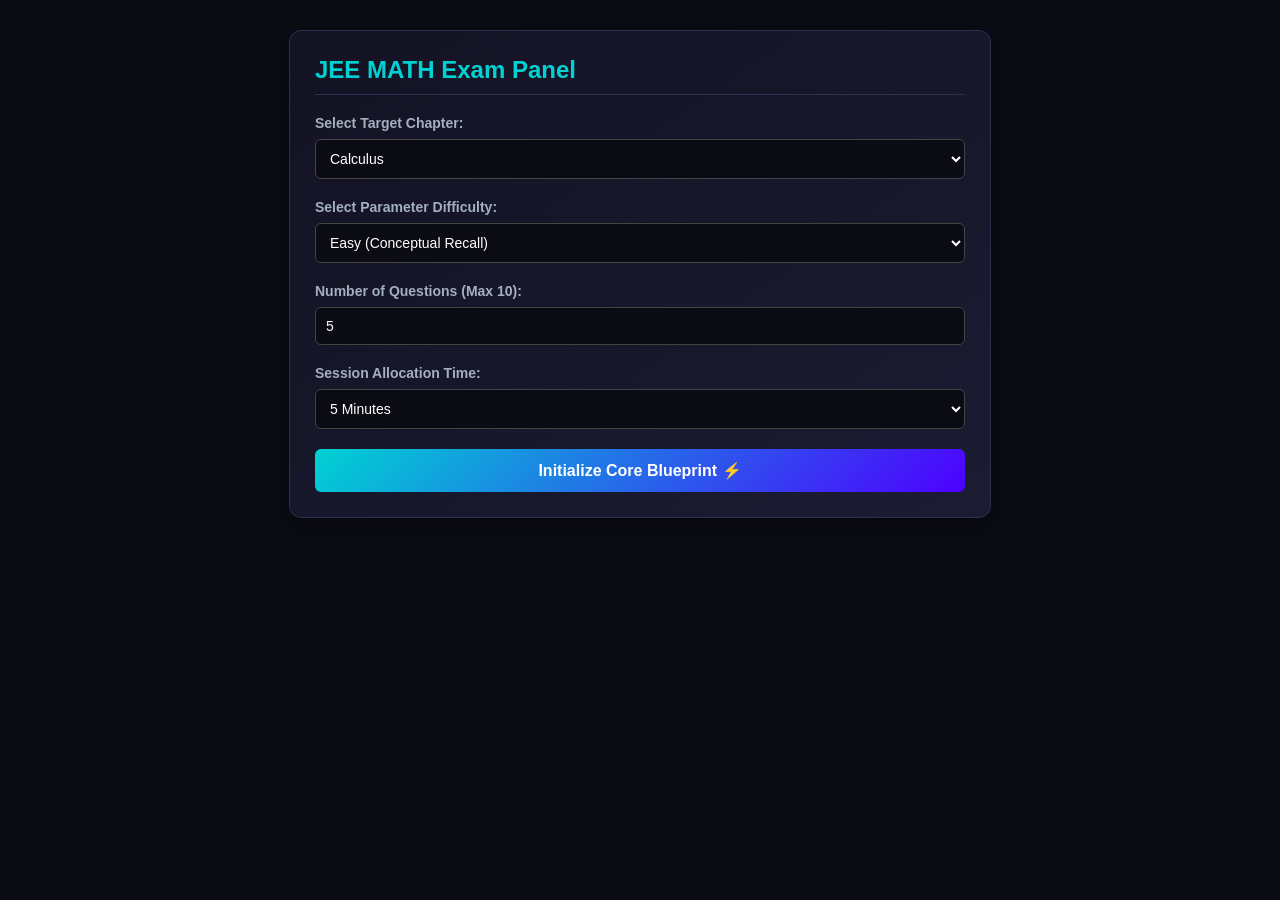
<file: quiz-setup.html>
<!DOCTYPE html>
<html lang="en">
<head>
    <meta charset="UTF-8">
    <meta name="viewport" content="width=device-width, initial-scale=1.0">
    <title>JEE Diagnostic Configuration Terminal</title>
    <style>
        body {
            background-color: #0b0b14;
            color: #e2e8f0;
            font-family: 'Segoe UI', Roboto, sans-serif;
            padding: 30px;
            margin: 0;
        }
        .config-container {
            background: linear-gradient(145deg, #131324, #1b1b32);
            border: 1px solid #2e2e4e;
            border-radius: 12px;
            max-width: 650px;
            margin: 0 auto; 
            padding: 25px;
            box-shadow: 0 8px 24px rgba(0,0,0,0.4);
        }
        h2 { margin-top: 0; color: #00d2d3; border-bottom: 1px solid #2e2e4e; padding-bottom: 10px; }
        .form-group { margin-bottom: 20px; }
        label { display: block; font-weight: bold; margin-bottom: 8px; font-size: 14px; color: #a4b0be; }
        select, input[type="number"] {
            width: 100%; background: #0b0b14; border: 1px solid #444; color: white; 
            padding: 10px; border-radius: 6px; font-size: 14px; box-sizing: border-box;
        }
        .btn-launch {
            background: linear-gradient(135deg, #00d2d3, #4d00ff); color: white; border: none;
            padding: 12px 24px; border-radius: 6px; font-size: 16px; font-weight: bold; 
            cursor: pointer; width: 100%; transition: opacity 0.2s;
        }
        .btn-launch:hover { opacity: 0.9; }
        .quiz-engine-view { display: none; background: #131324; padding: 20px; border-radius: 8px; border: 1px solid #2e2e4e; }
        .question-card { background: #0b0b14; padding: 15px; border-radius: 6px; margin-bottom: 15px; border-left: 4px solid #4d00ff; }
        .timer-banner { font-size: 18px; font-weight: bold; color: #ff4757; text-align: right; margin-bottom: 15px; font-family: monospace; }
        
        .quiz-text-input {
            width: 100%; background: #131324; border: 1px solid #444; color: #fff;
            padding: 10px; border-radius: 4px; font-size: 14px; margin-top: 10px; box-sizing: border-box;
        }
        .quiz-text-input:disabled {
            background: #1b1b32;
            color: #747d8c;
            border-color: #2e2e4e;
            cursor: not-allowed;
        }
    </style>
</head>
<body>

<div class="config-container">
    <div id="setup-panel">
        <h2 id="subject-title">JEE Target Configuration Panel</h2>
        
        <div class="form-group">
            <label for="chapter-select">Select Target Chapter:</label>
            <select id="chapter-select"></select>
        </div>

        <div class="form-group">
            <label for="difficulty-select">Select Parameter Difficulty:</label>
            <select id="difficulty-select">
                <option value="easy">Easy (Conceptual Recall)</option>
                <option value="medium">Medium (Application Matrix)</option>
                <option value="tough">Tough (Advanced Multi-Concept)</option>
            </select>
        </div>

        <div class="form-group">
            <label for="count-input">Number of Questions (Max 10):</label>
            <input type="number" id="count-input" value="5" min="1" max="10">
        </div>

        <div class="form-group">
            <label for="time-select">Session Allocation Time:</label>
            <select id="time-select">
                <option value="5">5 Minutes</option>
                <option value="10">10 Minutes</option>
                <option value="20">20 Minutes</option>
                <option value="30">30 Minutes</option>
            </select>
        </div>

        <button class="btn-launch" onclick="generateCustomQuizSession()">Initialize Core Blueprint ⚡</button>
    </div>

    <div id="quiz-terminal" class="quiz-engine-view">
        <div id="quiz-clock" class="timer-banner">Time Remaining: --:--</div>
        <div id="questions-go-here"></div>
        <div id="quiz-action-zone" style="margin-top: 20px;">
            <button class="btn-launch" style="background: linear-gradient(135deg, #2ed573, #1e90ff);" onclick="submitQuizSession()">
                Submit Assignment Matrix 🚀
            </button>
        </div>
    </div>
</div>

<script>
const QUESTION_BANK = {
    math: {
        calculus: {
            easy:[
  {"q": "Derivative of x^2", "options": ["2x", "x", "2", "x^3"], "a": "2x"},
  {"q": "Derivative of 5", "options": ["0", "1", "5", "x"], "a": "0"},
  {"q": "Derivative of sin(x)", "options": ["cos(x)", "-cos(x)", "sin(x)", "-sin(x)"], "a": "cos(x)"},
  {"q": "Derivative of e^x", "options": ["e^x", "x*e^x", "e", "0"], "a": "e^x"},
  {"q": "Derivative of ln(x)", "options": ["1/x", "x", "ln(x)", "1"], "a": "1/x"},
  {"q": "Derivative of cos(x)", "options": ["-sin(x)", "sin(x)", "cos(x)", "-cos(x)"], "a": "-sin(x)"},
  {"q": "Derivative of x^5", "options": ["5x^4", "4x^5", "5x^5", "x^4"], "a": "5x^4"},
  {"q": "Derivative of 3x", "options": ["3", "x", "1", "0"], "a": "3"},
  {"q": "Derivative of tan(x)", "options": ["sec^2(x)", "tan^2(x)", "sec(x)", "csc^2(x)"], "a": "sec^2(x)"},
  {"q": "Derivative of 1/x", "options": ["-1/x^2", "1/x^2", "-1/x", "x^-1"], "a": "-1/x^2"},
  {"q": "Derivative of 2x^3", "options": ["6x^2", "3x^2", "6x", "2x^2"], "a": "6x^2"},
  {"q": "Derivative of x^10", "options": ["10x^9", "9x^10", "10x", "x^9"], "a": "10x^9"},
  {"q": "Derivative of -cos(x)", "options": ["sin(x)", "-sin(x)", "cos(x)", "-cos(x)"], "a": "sin(x)"},
  {"q": "Derivative of x", "options": ["1", "0", "x", "-1"], "a": "1"},
  {"q": "Derivative of 4x^2", "options": ["8x", "4x", "2x", "16x"], "a": "8x"},
  {"q": "Derivative of e^2x", "options": ["2e^2x", "e^2x", "2e^x", "e^x"], "a": "2e^2x"},
  {"q": "Derivative of x^-2", "options": ["-2x^-3", "-2x^-1", "2x^-3", "-x^-3"], "a": "-2x^-3"},
  {"q": "Derivative of 7x^4", "options": ["28x^3", "7x^3", "4x^3", "28x^4"], "a": "28x^3"},
  {"q": "Derivative of sec(x)", "options": ["sec(x)tan(x)", "sec^2(x)", "tan(x)", "sec(x)"], "a": "sec(x)tan(x)"},
  {"q": "Derivative of 3x^2 + 2x", "options": ["6x + 2", "6x + 2x", "3x + 2", "6x + 1"], "a": "6x + 2"},
  {"q": "Derivative of 5x^3 - 1", "options": ["15x^2", "15x^2 - 1", "5x^2", "3x^2"], "a": "15x^2"},
  {"q": "Derivative of sin(2x)", "options": ["2cos(2x)", "cos(2x)", "-2cos(2x)", "sin(2x)"], "a": "2cos(2x)"},
  {"q": "Derivative of x^3 + x^2", "options": ["3x^2 + 2x", "3x^2 + x", "x^2 + 2x", "3x + 2x"], "a": "3x^2 + 2x"},
  {"q": "Derivative of 10", "options": ["0", "10", "1", "x"], "a": "0"},
  {"q": "Derivative of 2cos(x)", "options": ["-2sin(x)", "2sin(x)", "-sin(x)", "2cos(x)"], "a": "-2sin(x)"},
  {"q": "Derivative of 4x^3", "options": ["12x^2", "4x^2", "12x", "x^2"], "a": "12x^2"},
  {"q": "Derivative of e^-x", "options": ["-e^-x", "e^-x", "-e^x", "e^x"], "a": "-e^-x"},
  {"q": "Derivative of 6x", "options": ["6", "1", "0", "6x"], "a": "6"},
  {"q": "Derivative of 1/x^2", "options": ["-2/x^3", "2/x^3", "-2/x", "1/x^3"], "a": "-2/x^3"},
  {"q": "Derivative of 3sin(x)", "options": ["3cos(x)", "-3cos(x)", "cos(x)", "3sin(x)"], "a": "3cos(x)"},
  {"q": "Derivative of x^4", "options": ["4x^3", "3x^4", "4x^4", "x^3"], "a": "4x^3"},
  {"q": "Derivative of 8x", "options": ["8", "1", "0", "8x"], "a": "8"},
  {"q": "Derivative of ln(2x)", "options": ["1/x", "2/x", "1/2x", "x"], "a": "1/x"},
  {"q": "Derivative of 2x^4", "options": ["8x^3", "2x^3", "4x^3", "8x^4"], "a": "8x^3"},
  {"q": "Derivative of cos(3x)", "options": ["-3sin(3x)", "3sin(3x)", "-sin(3x)", "sin(3x)"], "a": "-3sin(3x)"},
  {"q": "Derivative of 5x^2", "options": ["10x", "5x", "2x", "10x^2"], "a": "10x"},
  {"q": "Derivative of 9", "options": ["0", "9", "1", "x"], "a": "0"},
  {"q": "Derivative of x^6", "options": ["6x^5", "5x^6", "6x^6", "x^5"], "a": "6x^5"},
  {"q": "Derivative of -2x", "options": ["-2", "2", "0", "-2x"], "a": "-2"},
  {"q": "Derivative of 4sin(x)", "options": ["4cos(x)", "-4cos(x)", "cos(x)", "4sin(x)"], "a": "4cos(x)"},
  {"q": "Derivative of 2x^5", "options": ["10x^4", "2x^4", "5x^4", "10x^5"], "a": "10x^4"},
  {"q": "Derivative of 12", "options": ["0", "12", "1", "x"], "a": "0"},
  {"q": "Derivative of x^7", "options": ["7x^6", "6x^7", "7x^7", "x^6"], "a": "7x^6"},
  {"q": "Derivative of e^3x", "options": ["3e^3x", "e^3x", "3e^x", "e^x"], "a": "3e^3x"},
  {"q": "Derivative of 3x^3", "options": ["9x^2", "3x^2", "9x", "2x^2"], "a": "9x^2"},
  {"q": "Derivative of -sin(x)", "options": ["-cos(x)", "cos(x)", "sin(x)", "-sin(x)"], "a": "-cos(x)"},
  {"q": "Derivative of 5x", "options": ["5", "1", "0", "5x"], "a": "5"},
  {"q": "Derivative of 1/x^3", "options": ["-3/x^4", "3/x^4", "-3/x^3", "1/x^4"], "a": "-3/x^4"},
  {"q": "Derivative of x^8", "options": ["8x^7", "7x^8", "8x^8", "x^7"], "a": "8x^7"},
  {"q": "Derivative of 2", "options": ["0", "2", "1", "x"], "a": "0"},
  {"q": "Derivative of 7x", "options": ["7", "1", "0", "7x"], "a": "7"},
  {"q": "Derivative of cos(2x)", "options": ["-2sin(2x)", "2sin(2x)", "-sin(2x)", "sin(2x)"], "a": "-2sin(2x)"},
  {"q": "Derivative of 6x^2", "options": ["12x", "6x", "2x", "12x^2"], "a": "12x"},
  {"q": "Derivative of x^9", "options": ["9x^8", "8x^9", "9x^9", "x^8"], "a": "9x^8"},
  {"q": "Derivative of 4e^x", "options": ["4e^x", "e^x", "4e^4x", "4"], "a": "4e^x"},
  {"q": "Derivative of -4x", "options": ["-4", "4", "0", "-4x"], "a": "-4"},
  {"q": "Derivative of 3x^4", "options": ["12x^3", "3x^3", "4x^3", "12x^4"], "a": "12x^3"},
  {"q": "Derivative of sin(3x)", "options": ["3cos(3x)", "cos(3x)", "-3cos(3x)", "sin(3x)"], "a": "3cos(3x)"},
  {"q": "Derivative of 15", "options": ["0", "15", "1", "x"], "a": "0"},
  {"q": "Derivative of x^-3", "options": ["-3x^-4", "3x^-4", "-3x^-3", "-x^-4"], "a": "-3x^-4"},
  {"q": "Derivative of 9x^2", "options": ["18x", "9x", "2x", "18x^2"], "a": "18x"},
  {"q": "Derivative of 1/x^4", "options": ["-4/x^5", "4/x^5", "-4/x^4", "1/x^5"], "a": "-4/x^5"},
  {"q": "Derivative of 2sin(x)", "options": ["2cos(x)", "-2cos(x)", "cos(x)", "2sin(x)"], "a": "2cos(x)"},
  {"q": "Derivative of x^11", "options": ["11x^10", "10x^11", "11x^11", "x^10"], "a": "11x^10"},
  {"q": "Derivative of 11x", "options": ["11", "1", "0", "11x"], "a": "11"},
  {"q": "Derivative of 5cos(x)", "options": ["-5sin(x)", "5sin(x)", "-sin(x)", "5cos(x)"], "a": "-5sin(x)"},
  {"q": "Derivative of 3x^5", "options": ["15x^4", "3x^4", "5x^4", "15x^5"], "a": "15x^4"},
  {"q": "Derivative of e^4x", "options": ["4e^4x", "e^4x", "4e^x", "e^x"], "a": "4e^4x"},
  {"q": "Derivative of 8", "options": ["0", "8", "1", "x"], "a": "0"},
  {"q": "Derivative of -3x^2", "options": ["-6x", "6x", "-3x", "-6"], "a": "-6x"},
  {"q": "Derivative of 4x^5", "options": ["20x^4", "4x^4", "5x^4", "20x^5"], "a": "20x^4"},
  {"q": "Derivative of cos(4x)", "options": ["-4sin(4x)", "4sin(4x)", "-sin(4x)", "sin(4x)"], "a": "-4sin(4x)"},
  {"q": "Derivative of 7x^2", "options": ["14x", "7x", "2x", "14x^2"], "a": "14x"},
  {"q": "Derivative of 20", "options": ["0", "20", "1", "x"], "a": "0"},
  {"q": "Derivative of x^12", "options": ["12x^11", "11x^12", "12x^12", "x^11"], "a": "12x^11"},
  {"q": "Derivative of -5x", "options": ["-5", "5", "0", "-5x"], "a": "-5"},
  {"q": "Derivative of 6sin(x)", "options": ["6cos(x)", "-6cos(x)", "cos(x)", "6sin(x)"], "a": "6cos(x)"},
  {"q": "Derivative of 4x^4", "options": ["16x^3", "4x^3", "16x^4", "x^3"], "a": "16x^3"},
  {"q": "Derivative of 25", "options": ["0", "25", "1", "x"], "a": "0"},
  {"q": "Derivative of x^-4", "options": ["-4x^-5", "4x^-5", "-4x^-4", "-x^-5"], "a": "-4x^-5"},
  {"q": "Derivative of 10x^2", "options": ["20x", "10x", "2x", "20x^2"], "a": "20x"},
  {"q": "Derivative of 1/x^5", "options": ["-5/x^6", "5/x^6", "-5/x^5", "1/x^6"], "a": "-5/x^6"},
  {"q": "Derivative of 3cos(x)", "options": ["-3sin(x)", "3sin(x)", "-sin(x)", "3cos(x)"], "a": "-3sin(x)"},
  {"q": "Derivative of x^13", "options": ["13x^12", "12x^13", "13x^13", "x^12"], "a": "13x^12"},
  {"q": "Derivative of 13x", "options": ["13", "1", "0", "13x"], "a": "13"},
  {"q": "Derivative of 7cos(x)", "options": ["-7sin(x)", "7sin(x)", "-sin(x)", "7cos(x)"], "a": "-7sin(x)"},
  {"q": "Derivative of 4x^6", "options": ["24x^5", "4x^5", "6x^5", "24x^6"], "a": "24x^5"},
  {"q": "Derivative of e^5x", "options": ["5e^5x", "e^5x", "5e^x", "e^x"], "a": "5e^5x"},
  {"q": "Derivative of 30", "options": ["0", "30", "1", "x"], "a": "0"},
  {"q": "Derivative of -6x^2", "options": ["-12x", "12x", "-6x", "-12"], "a": "-12x"},
  {"q": "Derivative of 5x^5", "options": ["25x^4", "5x^4", "25x^5", "x^4"], "a": "25x^4"},
  {"q": "Derivative of cos(5x)", "options": ["-5sin(5x)", "5sin(5x)", "-sin(5x)", "sin(5x)"], "a": "-5sin(5x)"},
  {"q": "Derivative of 8x^2", "options": ["16x", "8x", "2x", "16x^2"], "a": "16x"},
  {"q": "Derivative of 40", "options": ["0", "40", "1", "x"], "a": "0"},
  {"q": "Derivative of x^14", "options": ["14x^13", "13x^14", "14x^14", "x^13"], "a": "14x^13"},
  {"q": "Derivative of -7x", "options": ["-7", "7", "0", "-7x"], "a": "-7"},
  {"q": "Derivative of 8sin(x)", "options": ["8cos(x)", "-8cos(x)", "cos(x)", "8sin(x)"], "a": "8cos(x)"},
  {"q": "Derivative of 5x^4", "options": ["20x^3", "5x^3", "4x^3", "20x^4"], "a": "20x^3"},
  {"q": "Derivative of 50", "options": ["0", "50", "1", "x"], "a": "0"},
  {"q": "Derivative of x^-5", "options": ["-5x^-6", "5x^-6", "-5x^-5", "-x^-6"], "a": "-5x^-6"},
  {"q": "Derivative of 12x^2", "options": ["24x", "12x", "2x", "24x^2"], "a": "24x"},
  {"q": "Derivative of 1/x^6", "options": ["-6/x^7", "6/x^7", "-6/x^6", "1/x^7"], "a": "-6/x^7"},
  {"q": "Derivative of 4cos(x)", "options": ["-4sin(x)", "4sin(x)", "-sin(x)", "4cos(x)"], "a": "-4sin(x)"},
  {"q": "Derivative of x^15", "options": ["15x^14", "14x^15", "15x^15", "x^14"], "a": "15x^14"},
  {"q": "Derivative of 15x", "options": ["15", "1", "0", "15x"], "a": "15"},
  {"q": "Derivative of 9cos(x)", "options": ["-9sin(x)", "9sin(x)", "-sin(x)", "9cos(x)"], "a": "-9sin(x)"},
  {"q": "Derivative of 6x^4", "options": ["24x^3", "6x^3", "4x^3", "24x^4"], "a": "24x^3"},
  {"q": "Derivative of e^6x", "options": ["6e^6x", "e^6x", "6e^x", "e^x"], "a": "6e^6x"},
  {"q": "Derivative of 60", "options": ["0", "60", "1", "x"], "a": "0"},
  {"q": "Derivative of -8x^2", "options": ["-16x", "16x", "-8x", "-16"], "a": "-16x"},
  {"q": "Derivative of 6x^5", "options": ["30x^4", "6x^4", "5x^4", "30x^5"], "a": "30x^4"},
  {"q": "Derivative of cos(6x)", "options": ["-6sin(6x)", "6sin(6x)", "-sin(6x)", "sin(6x)"], "a": "-6sin(6x)"},
  {"q": "Derivative of 9x^2", "options": ["18x", "9x", "2x", "18x^2"], "a": "18x"},
  {"q": "Derivative of 70", "options": ["0", "70", "1", "x"], "a": "0"},
  {"q": "Derivative of x^16", "options": ["16x^15", "15x^16", "16x^16", "x^15"], "a": "16x^15"},
  {"q": "Derivative of -9x", "options": ["-9", "9", "0", "-9x"], "a": "-9"},
  {"q": "Derivative of 10sin(x)", "options": ["10cos(x)", "-10cos(x)", "cos(x)", "10sin(x)"], "a": "10cos(x)"},
  {"q": "Derivative of 6x^4", "options": ["24x^3", "6x^3", "4x^3", "24x^4"], "a": "24x^3"},
  {"q": "Derivative of 80", "options": ["0", "80", "1", "x"], "a": "0"},
  {"q": "Derivative of x^-6", "options": ["-6x^-7", "6x^-7", "-6x^-6", "-x^-7"], "a": "-6x^-7"},
  {"q": "Derivative of 14x^2", "options": ["28x", "14x", "2x", "28x^2"], "a": "28x"},
  {"q": "Derivative of 1/x^7", "options": ["-7/x^8", "7/x^8", "-7/x^7", "1/x^8"], "a": "-7/x^8"},
  {"q": "Derivative of 5cos(x)", "options": ["-5sin(x)", "5sin(x)", "-sin(x)", "5cos(x)"], "a": "-5sin(x)"},
  {"q": "Derivative of x^17", "options": ["17x^16", "16x^17", "17x^17", "x^16"], "a": "17x^16"},
  {"q": "Derivative of 17x", "options": ["17", "1", "0", "17x"], "a": "17"},
  {"q": "Derivative of 11cos(x)", "options": ["-11sin(x)", "11sin(x)", "-sin(x)", "11cos(x)"], "a": "-11sin(x)"},
  {"q": "Derivative of 7x^4", "options": ["28x^3", "7x^3", "4x^3", "28x^4"], "a": "28x^3"},
  {"q": "Derivative of e^7x", "options": ["7e^7x", "e^7x", "7e^x", "e^x"], "a": "7e^7x"},
  {"q": "Derivative of 90", "options": ["0", "90", "1", "x"], "a": "0"},
  {"q": "Derivative of -10x^2", "options": ["-20x", "20x", "-10x", "-20"], "a": "-20x"},
  {"q": "Derivative of 7x^5", "options": ["35x^4", "7x^4", "5x^4", "35x^5"], "a": "35x^4"},
  {"q": "Derivative of cos(7x)", "options": ["-7sin(7x)", "7sin(7x)", "-sin(7x)", "sin(7x)"], "a": "-7sin(7x)"},
  {"q": "Derivative of 10x^2", "options": ["20x", "10x", "2x", "20x^2"], "a": "20x"},
  {"q": "Derivative of 100", "options": ["0", "100", "1", "x"], "a": "0"},
  {"q": "Derivative of x^18", "options": ["18x^17", "17x^18", "18x^18", "x^17"], "a": "18x^17"},
  {"q": "Derivative of -11x", "options": ["-11", "11", "0", "-11x"], "a": "-11"},
  {"q": "Derivative of 12sin(x)", "options": ["12cos(x)", "-12cos(x)", "cos(x)", "12sin(x)"], "a": "12cos(x)"},
  {"q": "Derivative of 8x^4", "options": ["32x^3", "8x^3", "4x^3", "32x^4"], "a": "32x^3"},
  {"q": "Derivative of 110", "options": ["0", "110", "1", "x"], "a": "0"},
  {"q": "Derivative of x^-7", "options": ["-7x^-8", "7x^-8", "-7x^-7", "-x^-8"], "a": "-7x^-8"},
  {"q": "Derivative of 16x^2", "options": ["32x", "16x", "2x", "32x^2"], "a": "32x"},
  {"q": "Derivative of 1/x^8", "options": ["-8/x^9", "8/x^9", "-8/x^8", "1/x^9"], "a": "-8/x^9"},
  {"q": "Derivative of 6cos(x)", "options": ["-6sin(x)", "6sin(x)", "-sin(x)", "6cos(x)"], "a": "-6sin(x)"},
  {"q": "Derivative of x^19", "options": ["19x^18", "18x^19", "19x^19", "x^18"], "a": "19x^18"},
  {"q": "Derivative of 19x", "options": ["19", "1", "0", "19x"], "a": "19"},
  {"q": "Derivative of 13cos(x)", "options": ["-13sin(x)", "13sin(x)", "-sin(x)", "13cos(x)"], "a": "-13sin(x)"},
  {"q": "Derivative of 9x^4", "options": ["36x^3", "9x^3", "4x^3", "36x^4"], "a": "36x^3"},
  {"q": "Derivative of e^8x", "options": ["8e^8x", "e^8x", "8e^x", "e^x"], "a": "8e^8x"},
  {"q": "Derivative of 120", "options": ["0", "120", "1", "x"], "a": "0"},
  {"q": "Derivative of -12x^2", "options": ["-24x", "24x", "-12x", "-24"], "a": "-24x"},
  {"q": "Derivative of 8x^5", "options": ["40x^4", "8x^4", "5x^4", "40x^5"], "a": "40x^4"},
  {"q": "Derivative of cos(8x)", "options": ["-8sin(8x)", "8sin(8x)", "-sin(8x)", "sin(8x)"], "a": "-8sin(8x)"},
  {"q": "Derivative of 11x^2", "options": ["22x", "11x", "2x", "22x^2"], "a": "22x"},
  {"q": "Derivative of 130", "options": ["0", "130", "1", "x"], "a": "0"},
  {"q": "Derivative of x^20", "options": ["20x^19", "19x^20", "20x^20", "x^19"], "a": "20x^19"},
  {"q": "Derivative of -13x", "options": ["-13", "13", "0", "-13x"], "a": "-13"},
  {"q": "Derivative of 14sin(x)", "options": ["14cos(x)", "-14cos(x)", "cos(x)", "14sin(x)"], "a": "14cos(x)"},
  {"q": "Derivative of 10x^4", "options": ["40x^3", "10x^3", "4x^3", "40x^4"], "a": "40x^3"},
  {"q": "Derivative of 140", "options": ["0", "140", "1", "x"], "a": "0"},
  {"q": "Derivative of x^-8", "options": ["-8x^-9", "8x^-9", "-8x^-8", "-x^-9"], "a": "-8x^-9"},
  {"q": "Derivative of 18x^2", "options": ["36x", "18x", "2x", "36x^2"], "a": "36x"},
  {"q": "Derivative of 1/x^9", "options": ["-9/x^10", "9/x^10", "-9/x^9", "1/x^10"], "a": "-9/x^9"},
  {"q": "Derivative of 7cos(x)", "options": ["-7sin(x)", "7sin(x)", "-sin(x)", "7cos(x)"], "a": "-7sin(x)"},
  {"q": "Derivative of x^21", "options": ["21x^20", "20x^21", "21x^21", "x^20"], "a": "21x^20"},
  {"q": "Derivative of 21x", "options": ["21", "1", "0", "21x"], "a": "21"},
  {"q": "Derivative of 15cos(x)", "options": ["-15sin(x)", "15sin(x)", "-sin(x)", "15cos(x)"], "a": "-15sin(x)"},
  {"q": "Derivative of 11x^4", "options": ["44x^3", "11x^3", "4x^3", "44x^4"], "a": "44x^3"},
  {"q": "Derivative of e^9x", "options": ["9e^9x", "e^9x", "9e^x", "e^x"], "a": "9e^9x"},
  {"q": "Derivative of 150", "options": ["0", "150", "1", "x"], "a": "0"},
  {"q": "Derivative of -14x^2", "options": ["-28x", "28x", "-14x", "-28"], "a": "-28x"},
  {"q": "Derivative of 9x^5", "options": ["45x^4", "9x^4", "5x^4", "45x^5"], "a": "45x^4"},
  {"q": "Derivative of cos(9x)", "options": ["-9sin(9x)", "9sin(9x)", "-sin(9x)", "sin(9x)"], "a": "-9sin(9x)"},
  {"q": "Derivative of 12x^2", "options": ["24x", "12x", "2x", "24x^2"], "a": "24x"},
  {"q": "Derivative of 160", "options": ["0", "160", "1", "x"], "a": "0"},
  {"q": "Derivative of x^22", "options": ["22x^21", "21x^22", "22x^22", "x^21"], "a": "22x^21"},
  {"q": "Derivative of -15x", "options": ["-15", "15", "0", "-15x"], "a": "-15"},
  {"q": "Derivative of 16sin(x)", "options": ["16cos(x)", "-16cos(x)", "cos(x)", "16sin(x)"], "a": "16cos(x)"},
  {"q": "Derivative of 12x^4", "options": ["48x^3", "12x^3", "4x^3", "48x^4"], "a": "48x^3"},
  {"q": "Derivative of 170", "options": ["0", "170", "1", "x"], "a": "0"},
  {"q": "Derivative of x^-9", "options": ["-9x^-10", "9x^-10", "-9x^-9", "-x^-10"], "a": "-9x^-10"},
  {"q": "Derivative of 20x^2", "options": ["40x", "20x", "2x", "40x^2"], "a": "40x"},
  {"q": "Derivative of 1/x^10", "options": ["-10/x^11", "10/x^11", "-10/x^10", "1/x^11"], "a": "-10/x^11"},
  {"q": "Derivative of 8cos(x)", "options": ["-8sin(x)", "8sin(x)", "-sin(x)", "8cos(x)"], "a": "-8sin(x)"},
  {"q": "Derivative of x^23", "options": ["23x^22", "22x^23", "23x^23", "x^22"], "a": "23x^22"},
  {"q": "Derivative of 23x", "options": ["23", "1", "0", "23x"], "a": "23"},
  {"q": "Derivative of 17cos(x)", "options": ["-17sin(x)", "17sin(x)", "-sin(x)", "17cos(x)"], "a": "-17sin(x)"},
  {"q": "Derivative of 13x^4", "options": ["52x^3", "13x^3", "4x^3", "52x^4"], "a": "52x^3"},
  {"q": "Derivative of e^10x", "options": ["10e^10x", "e^10x", "10e^x", "e^x"], "a": "10e^10x"},
  {"q": "Derivative of 180", "options": ["0", "180", "1", "x"], "a": "0"},
  {"q": "Derivative of -16x^2", "options": ["-32x", "32x", "-16x", "-32"], "a": "-32x"},
  {"q": "Derivative of 10x^5", "options": ["50x^4", "10x^4", "5x^4", "50x^5"], "a": "50x^4"},
  {"q": "Derivative of cos(10x)", "options": ["-10sin(10x)", "10sin(10x)", "-sin(10x)", "sin(10x)"], "a": "-10sin(10x)"},
  {"q": "Derivative of 13x^2", "options": ["26x", "13x", "2x", "26x^2"], "a": "26x"},
  {"q": "Derivative of 190", "options": ["0", "190", "1", "x"], "a": "0"},
  {"q": "Derivative of x^24", "options": ["24x^23", "23x^24", "24x^24", "x^23"], "a": "24x^23"},
  {"q": "Derivative of -17x", "options": ["-17", "17", "0", "-17x"], "a": "-17"},
  {"q": "Derivative of 18sin(x)", "options": ["18cos(x)", "-18cos(x)", "cos(x)", "18sin(x)"], "a": "18cos(x)"},
  {"q": "Derivative of 14x^4", "options": ["56x^3", "14x^3", "4x^3", "56x^4"], "a": "56x^3"},
  {"q": "Derivative of 200", "options": ["0", "200", "1", "x"], "a": "0"},
  {"q": "Derivative of x^-10", "options": ["-10x^-11", "10x^-11", "-10x^-10", "-x^-11"], "a": "-10x^-11"},
  {"q": "Derivative of 22x^2", "options": ["44x", "22x", "2x", "44x^2"], "a": "44x"},
  {"q": "Derivative of 1/x^2", "options": ["-2/x^3", "2/x^3", "-2/x^2", "1/x^3"], "a": "-2/x^3"},
  {"q": "Derivative of 9cos(x)", "options": ["-9sin(x)", "9sin(x)", "-sin(x)", "9cos(x)"], "a": "-9sin(x)"},
  {"q": "Derivative of x^25", "options": ["25x^24", "24x^25", "25x^25", "x^24"], "a": "25x^24"},
  {"q": "Derivative of 25x", "options": ["25", "1", "0", "25x"], "a": "25"},
  {"q": "Derivative of 19cos(x)", "options": ["-19sin(x)", "19sin(x)", "-sin(x)", "19cos(x)"], "a": "-19sin(x)"},
  {"q": "Derivative of 15x^4", "options": ["60x^3", "15x^3", "4x^3", "60x^4"], "a": "60x^3"},
  {"q": "Derivative of e^x", "options": ["e^x", "e^x", "e^x", "e^x"], "a": "e^x"},
  {"q": "Derivative of 210", "options": ["0", "210", "1", "x"], "a": "0"},
  {"q": "Derivative of -18x^2", "options": ["-36x", "36x", "-18x", "-36"], "a": "-36x"},
  {"q": "Derivative of 11x^5", "options": ["55x^4", "11x^4", "5x^4", "55x^5"], "a": "55x^4"},
  {"q": "Derivative of cos(11x)", "options": ["-11sin(11x)", "11sin(11x)", "-sin(11x)", "sin(11x)"], "a": "-11sin(11x)"},
  {"q": "Derivative of 14x^2", "options": ["28x", "14x", "2x", "28x^2"], "a": "28x"},
  {"q": "Derivative of 220", "options": ["0", "220", "1", "x"], "a": "0"},
  {"q": "Derivative of x^26", "options": ["26x^25", "25x^26", "26x^26", "x^25"], "a": "26x^25"},
  {"q": "Derivative of -19x", "options": ["-19", "19", "0", "-19x"], "a": "-19"},
  {"q": "Derivative of 20sin(x)", "options": ["20cos(x)", "-20cos(x)", "cos(x)", "20sin(x)"], "a": "20cos(x)"},
  {"q": "Derivative of 16x^4", "options": ["64x^3", "16x^3", "4x^3", "64x^4"], "a": "64x^3"},
  {"q": "Derivative of 230", "options": ["0", "230", "1", "x"], "a": "0"},
  {"q": "Derivative of x^-11", "options": ["-11x^-12", "11x^-12", "-11x^-11", "-x^-12"], "a": "-11x^-12"},
  {"q": "Derivative of 24x^2", "options": ["48x", "24x", "2x", "48x^2"], "a": "48x"},
  {"q": "Derivative of 1/x^3", "options": ["-3/x^4", "3/x^4", "-3/x^3", "1/x^4"], "a": "-3/x^4"},
  {"q": "Derivative of 10cos(x)", "options": ["-10sin(x)", "10sin(x)", "-sin(x)", "10cos(x)"], "a": "-10sin(x)"},
  {"q": "Derivative of x^27", "options": ["27x^26", "26x^27", "27x^27", "x^26"], "a": "27x^26"},
  {"q": "Derivative of 27x", "options": ["27", "1", "0", "27x"], "a": "27"},
  {"q": "Derivative of 21cos(x)", "options": ["-21sin(x)", "21sin(x)", "-sin(x)", "21cos(x)"], "a": "-21sin(x)"},
  {"q": "Derivative of 17x^4", "options": ["68x^3", "17x^3", "4x^3", "68x^4"], "a": "68x^3"},
  {"q": "Derivative of e^11x", "options": ["11e^11x", "e^11x", "11e^x", "e^x"], "a": "11e^11x"},
  {"q": "Derivative of 240", "options": ["0", "240", "1", "x"], "a": "0"},
  {"q": "Derivative of -20x^2", "options": ["-40x", "40x", "-20x", "-40"], "a": "-40x"},
  {"q": "Derivative of 12x^5", "options": ["60x^4", "12x^4", "5x^4", "60x^5"], "a": "60x^4"},
  {"q": "Derivative of cos(12x)", "options": ["-12sin(12x)", "12sin(12x)", "-sin(12x)", "sin(12x)"], "a": "-12sin(12x)"},
  {"q": "Derivative of 15x^2", "options": ["30x", "15x", "2x", "30x^2"], "a": "30x"},
  {"q": "Derivative of 250", "options": ["0", "250", "1", "x"], "a": "0"},
  {"q": "Derivative of x^28", "options": ["28x^27", "27x^28", "28x^28", "x^27"], "a": "28x^27"},
  {"q": "Derivative of -21x", "options": ["-21", "21", "0", "-21x"], "a": "-21"},
  {"q": "Derivative of 22sin(x)", "options": ["22cos(x)", "-22cos(x)", "cos(x)", "22sin(x)"], "a": "22cos(x)"},
  {"q": "Derivative of 18x^4", "options": ["72x^3", "18x^3", "4x^3", "72x^4"], "a": "72x^3"},
  {"q": "Derivative of 260", "options": ["0", "260", "1", "x"], "a": "0"},
  {"q": "Derivative of x^-12", "options": ["-12x^-13", "12x^-13", "-12x^-12", "-x^-13"], "a": "-12x^-13"},
  {"q": "Derivative of 26x^2", "options": ["52x", "26x", "2x", "52x^2"], "a": "52x"},
  {"q": "Derivative of 1/x^4", "options": ["-4/x^5", "4/x^5", "-4/x^4", "1/x^5"], "a": "-4/x^5"},
  {"q": "Derivative of 11cos(x)", "options": ["-11sin(x)", "11sin(x)", "-sin(x)", "11cos(x)"], "a": "-11sin(x)"},
  {"q": "Derivative of x^29", "options": ["29x^28", "28x^29", "29x^29", "x^28"], "a": "29x^28"},
  {"q": "Derivative of 29x", "options": ["29", "1", "0", "29x"], "a": "29"},
  {"q": "Derivative of 23cos(x)", "options": ["-23sin(x)", "23sin(x)", "-sin(x)", "23cos(x)"], "a": "-23sin(x)"},
  {"q": "Derivative of 19x^4", "options": ["76x^3", "19x^3", "4x^3", "76x^4"], "a": "76x^3"},
  {"q": "Derivative of e^12x", "options": ["12e^12x", "e^12x", "12e^x", "e^x"], "a": "12e^12x"},
  {"q": "Derivative of 270", "options": ["0", "270", "1", "x"], "a": "0"},
  {"q": "Derivative of -22x^2", "options": ["-44x", "44x", "-22x", "-44"], "a": "-44x"},
  {"q": "Derivative of 13x^5", "options": ["65x^4", "13x^4", "5x^4", "65x^5"], "a": "65x^4"},
  {"q": "Derivative of cos(13x)", "options": ["-13sin(13x)", "13sin(13x)", "-sin(13x)", "sin(13x)"], "a": "-13sin(13x)"},
  {"q": "Derivative of 16x^2", "options": ["32x", "16x", "2x", "32x^2"], "a": "32x"},
  {"q": "Derivative of 280", "options": ["0", "280", "1", "x"], "a": "0"},
  {"q": "Derivative of x^30", "options": ["30x^29", "29x^30", "30x^30", "x^29"], "a": "30x^29"},
  {"q": "Derivative of -23x", "options": ["-23", "23", "0", "-23x"], "a": "-23"},
  {"q": "Derivative of 24sin(x)", "options": ["24cos(x)", "-24cos(x)", "cos(x)", "24sin(x)"], "a": "24cos(x)"},
  {"q": "Derivative of 20x^4", "options": ["80x^3", "20x^3", "4x^3", "80x^4"], "a": "80x^3"},
  {"q": "Derivative of 290", "options": ["0", "290", "1", "x"], "a": "0"},
  {"q": "Derivative of x^-13", "options": ["-13x^-14", "13x^-14", "-13x^-13", "-x^-14"], "a": "-13x^-14"},
  {"q": "Derivative of 28x^2", "options": ["56x", "28x", "2x", "56x^2"], "a": "56x"},
  {"q": "Derivative of 1/x^5", "options": ["-5/x^6", "5/x^6", "-5/x^5", "1/x^6"], "a": "-5/x^6"},
  {"q": "Derivative of 12cos(x)", "options": ["-12sin(x)", "12sin(x)", "-sin(x)", "12cos(x)"], "a": "-12sin(x)"},
  {"q": "Derivative of x^31", "options": ["31x^30", "30x^31", "31x^31", "x^30"], "a": "31x^30"},
  {"q": "Derivative of 31x", "options": ["31", "1", "0", "31x"], "a": "31"},
  {"q": "Derivative of 25cos(x)", "options": ["-25sin(x)", "25sin(x)", "-sin(x)", "25cos(x)"], "a": "-25sin(x)"},
  {"q": "Derivative of 21x^4", "options": ["84x^3", "21x^3", "4x^3", "84x^4"], "a": "84x^3"},
  {"q": "Derivative of e^13x", "options": ["13e^13x", "e^13x", "13e^x", "e^x"], "a": "13e^13x"},
  {"q": "Derivative of 300", "options": ["0", "300", "1", "x"], "a": "0"},
  {"q": "Derivative of -24x^2", "options": ["-48x", "48x", "-24x", "-48"], "a": "-48x"},
  {"q": "Derivative of 14x^5", "options": ["70x^4", "14x^4", "5x^4", "70x^5"], "a": "70x^4"},
  {"q": "Derivative of cos(14x)", "options": ["-14sin(14x)", "14sin(14x)", "-sin(14x)", "sin(14x)"], "a": "-14sin(14x)"},
  {"q": "Derivative of 17x^2", "options": ["34x", "17x", "2x", "34x^2"], "a": "34x"},
  {"q": "Derivative of 310", "options": ["0", "310", "1", "x"], "a": "0"},
  {"q": "Derivative of x^32", "options": ["32x^31", "31x^32", "32x^32", "x^31"], "a": "32x^31"},
  {"q": "Derivative of -25x", "options": ["-25", "25", "0", "-25x"], "a": "-25"},
  {"q": "Derivative of 26sin(x)", "options": ["26cos(x)", "-26cos(x)", "cos(x)", "26sin(x)"], "a": "26cos(x)"},
  {"q": "Derivative of 22x^4", "options": ["88x^3", "22x^3", "4x^3", "88x^4"], "a": "88x^3"},
  {"q": "Derivative of 320", "options": ["0", "320", "1", "x"], "a": "0"},
  {"q": "Derivative of x^-14", "options": ["-14x^-15", "14x^-15", "-14x^-14", "-x^-15"], "a": "-14x^-15"},
  {"q": "Derivative of 30x^2", "options": ["60x", "30x", "2x", "60x^2"], "a": "60x"},
  {"q": "Derivative of 1/x^6", "options": ["-6/x^7", "6/x^7", "-6/x^6", "1/x^7"], "a": "-6/x^7"},
  {"q": "Derivative of 13cos(x)", "options": ["-13sin(x)", "13sin(x)", "-sin(x)", "13cos(x)"], "a": "-13sin(x)"},
  {"q": "Derivative of x^33", "options": ["33x^32", "32x^33", "33x^33", "x^32"], "a": "33x^32"},
  {"q": "Derivative of 33x", "options": ["33", "1", "0", "33x"], "a": "33"},
  {"q": "Derivative of 27cos(x)", "options": ["-27sin(x)", "27sin(x)", "-sin(x)", "27cos(x)"], "a": "-27sin(x)"},
  {"q": "Derivative of 23x^4", "options": ["92x^3", "23x^3", "4x^3", "92x^4"], "a": "92x^3"},
  {"q": "Derivative of e^14x", "options": ["14e^14x", "e^14x", "14e^x", "e^x"], "a": "14e^14x"},
  {"q": "Derivative of 330", "options": ["0", "330", "1", "x"], "a": "0"},
  {"q": "Derivative of -26x^2", "options": ["-52x", "52x", "-26x", "-52"], "a": "-52x"},
  {"q": "Derivative of 15x^5", "options": ["75x^4", "15x^4", "5x^4", "75x^5"], "a": "75x^4"},
  {"q": "Derivative of cos(15x)", "options": ["-15sin(15x)", "15sin(15x)", "-sin(15x)", "sin(15x)"], "a": "-15sin(15x)"},
  {"q": "Derivative of 18x^2", "options": ["36x", "18x", "2x", "36x^2"], "a": "36x"},
  {"q": "Derivative of 340", "options": ["0", "340", "1", "x"], "a": "0"},
  {"q": "Derivative of x^34", "options": ["34x^33", "33x^34", "34x^34", "x^33"], "a": "34x^33"},
  {"q": "Derivative of -27x", "options": ["-27", "27", "0", "-27x"], "a": "-27"},
  {"q": "Derivative of 28sin(x)", "options": ["28cos(x)", "-28cos(x)", "cos(x)", "28sin(x)"], "a": "28cos(x)"},
  {"q": "Derivative of 24x^4", "options": ["96x^3", "24x^3", "4x^3", "96x^4"], "a": "96x^3"},
  {"q": "Derivative of 350", "options": ["0", "350", "1", "x"], "a": "0"},
  {"q": "Derivative of x^-15", "options": ["-15x^-16", "15x^-16", "-15x^-15", "-x^-16"], "a": "-15x^-16"},
  {"q": "Derivative of 32x^2", "options": ["64x", "32x", "2x", "64x^2"], "a": "64x"},
  {"q": "Derivative of 1/x^7", "options": ["-7/x^8", "7/x^8", "-7/x^7", "1/x^8"], "a": "-7/x^8"},
  {"q": "Derivative of 14cos(x)", "options": ["-14sin(x)", "14sin(x)", "-sin(x)", "14cos(x)"], "a": "-14sin(x)"},
  {"q": "Derivative of x^35", "options": ["35x^34", "34x^35", "35x^35", "x^34"], "a": "35x^34"},
  {"q": "Derivative of 35x", "options": ["35", "1", "0", "35x"], "a": "35"},
  {"q": "Derivative of 29cos(x)", "options": ["-29sin(x)", "29sin(x)", "-sin(x)", "29cos(x)"], "a": "-29sin(x)"},
  {"q": "Derivative of 25x^4", "options": ["100x^3", "25x^3", "4x^3", "100x^4"], "a": "100x^3"},
  {"q": "Derivative of e^15x", "options": ["15e^15x", "e^15x", "15e^x", "e^x"], "a": "15e^15x"},
  {"q": "Derivative of 360", "options": ["0", "360", "1", "x"], "a": "0"},
  {"q": "Derivative of -28x^2", "options": ["-56x", "56x", "-28x", "-56"], "a": "-56x"},
  {"q": "Derivative of 16x^5", "options": ["80x^4", "16x^4", "5x^4", "80x^5"], "a": "80x^4"},
  {"q": "Derivative of cos(16x)", "options": ["-16sin(16x)", "16sin(16x)", "-sin(16x)", "sin(16x)"], "a": "-16sin(16x)"},
  {"q": "Derivative of 19x^2", "options": ["38x", "19x", "2x", "38x^2"], "a": "38x"},
  {"q": "Derivative of 370", "options": ["0", "370", "1", "x"], "a": "0"},
  {"q": "Derivative of x^36", "options": ["36x^35", "35x^36", "36x^36", "x^35"], "a": "36x^35"},
  {"q": "Derivative of -29x", "options": ["-29", "29", "0", "-29x"], "a": "-29"},
  {"q": "Derivative of 30sin(x)", "options": ["30cos(x)", "-30cos(x)", "cos(x)", "30sin(x)"], "a": "30cos(x)"},
  {"q": "Derivative of 26x^4", "options": ["104x^3", "26x^3", "4x^3", "104x^4"], "a": "104x^3"},
  {"q": "Derivative of 380", "options": ["0", "380", "1", "x"], "a": "0"},
  {"q": "Derivative of x^-16", "options": ["-16x^-17", "16x^-17", "-16x^-16", "-x^-17"], "a": "-16x^-17"},
  {"q": "Derivative of 34x^2", "options": ["68x", "34x", "2x", "68x^2"], "a": "68x"},
  {"q": "Derivative of 1/x^8", "options": ["-8/x^9", "8/x^9", "-8/x^8", "1/x^9"], "a": "-8/x^9"},
  {"q": "Derivative of 15cos(x)", "options": ["-15sin(x)", "15sin(x)", "-sin(x)", "15cos(x)"], "a": "-15sin(x)"},
  {"q": "Derivative of x^37", "options": ["37x^36", "36x^37", "37x^37", "x^36"], "a": "37x^36"},
  {"q": "Derivative of 37x", "options": ["37", "1", "0", "37x"], "a": "37"},
  {"q": "Derivative of 31cos(x)", "options": ["-31sin(x)", "31sin(x)", "-sin(x)", "31cos(x)"], "a": "-31sin(x)"},
  {"q": "Derivative of 27x^4", "options": ["108x^3", "27x^3", "4x^3", "108x^4"], "a": "108x^3"},
  {"q": "Derivative of e^16x", "options": ["16e^16x", "e^16x", "16e^x", "e^x"], "a": "16e^16x"},
  {"q": "Derivative of 390", "options": ["0", "390", "1", "x"], "a": "0"},
  {"q": "Derivative of -30x^2", "options": ["-60x", "60x", "-30x", "-60"], "a": "-60x"},
  {"q": "Derivative of 17x^5", "options": ["85x^4", "17x^4", "5x^4", "85x^5"], "a": "85x^4"},
  {"q": "Derivative of cos(17x)", "options": ["-17sin(17x)", "17sin(17x)", "-sin(17x)", "sin(17x)"], "a": "-17sin(17x)"},
  {"q": "Derivative of 20x^2", "options": ["40x", "20x", "2x", "40x^2"], "a": "40x"},
  {"q": "Derivative of 400", "options": ["0", "400", "1", "x"], "a": "0"},
  {"q": "Derivative of x^38", "options": ["38x^37", "37x^38", "38x^38", "x^37"], "a": "38x^37"},
  {"q": "Derivative of -31x", "options": ["-31", "31", "0", "-31x"], "a": "-31"},
  {"q": "Derivative of 32sin(x)", "options": ["32cos(x)", "-32cos(x)", "cos(x)", "32sin(x)"], "a": "32cos(x)"},
  {"q": "Derivative of 28x^4", "options": ["112x^3", "28x^3", "4x^3", "112x^4"], "a": "112x^3"},
  {"q": "Derivative of 410", "options": ["0", "410", "1", "x"], "a": "0"},
  {"q": "Derivative of x^-17", "options": ["-17x^-18", "17x^-18", "-17x^-17", "-x^-18"], "a": "-17x^-18"},
  {"q": "Derivative of 36x^2", "options": ["72x", "36x", "2x", "72x^2"], "a": "72x"},
  {"q": "Derivative of 1/x^9", "options": ["-9/x^10", "9/x^10", "-9/x^9", "1/x^10"], "a": "-9/x^9"},
  {"q": "Derivative of 16cos(x)", "options": ["-16sin(x)", "16sin(x)", "-sin(x)", "16cos(x)"], "a": "-16sin(x)"},
  {"q": "Derivative of x^39", "options": ["39x^38", "38x^39", "39x^39", "x^38"], "a": "39x^38"},
  {"q": "Derivative of 39x", "options": ["39", "1", "0", "39x"], "a": "39"},
  {"q": "Derivative of 33cos(x)", "options": ["-33sin(x)", "33sin(x)", "-sin(x)", "33cos(x)"], "a": "-33sin(x)"},
  {"q": "Derivative of 29x^4", "options": ["116x^3", "29x^3", "4x^3", "116x^4"], "a": "116x^3"},
  {"q": "Derivative of e^17x", "options": ["17e^17x", "e^17x", "17e^x", "e^x"], "a": "17e^17x"},
  {"q": "Derivative of 420", "options": ["0", "420", "1", "x"], "a": "0"},
  {"q": "Derivative of -32x^2", "options": ["-64x", "64x", "-32x", "-64"], "a": "-64x"},
  {"q": "Derivative of 18x^5", "options": ["90x^4", "18x^4", "5x^4", "90x^5"], "a": "90x^4"},
  {"q": "Derivative of cos(18x)", "options": ["-18sin(18x)", "18sin(18x)", "-sin(18x)", "sin(18x)"], "a": "-18sin(18x)"},
  {"q": "Derivative of 21x^2", "options": ["42x", "21x", "2x", "42x^2"], "a": "42x"},
  {"q": "Derivative of 430", "options": ["0", "430", "1", "x"], "a": "0"},
  {"q": "Derivative of x^40", "options": ["40x^39", "39x^40", "40x^40", "x^39"], "a": "40x^39"},
  {"q": "Derivative of -33x", "options": ["-33", "33", "0", "-33x"], "a": "-33"},
  {"q": "Derivative of 34sin(x)", "options": ["34cos(x)", "-34cos(x)", "cos(x)", "34sin(x)"], "a": "34cos(x)"},
  {"q": "Derivative of 30x^4", "options": ["120x^3", "30x^3", "4x^3", "120x^4"], "a": "120x^3"},
  {"q": "Derivative of 440", "options": ["0", "440", "1", "x"], "a": "0"},
  {"q": "Derivative of x^-18", "options": ["-18x^-19", "18x^-19", "-18x^-18", "-x^-19"], "a": "-18x^-19"},
  {"q": "Derivative of 38x^2", "options": ["76x", "38x", "2x", "76x^2"], "a": "76x"},
  {"q": "Derivative of 1/x^10", "options": ["-10/x^11", "10/x^11", "-10/x^10", "1/x^11"], "a": "-10/x^11"},
  {"q": "Derivative of 17cos(x)", "options": ["-17sin(x)", "17sin(x)", "-sin(x)", "17cos(x)"], "a": "-17sin(x)"},
  {"q": "Derivative of x^41", "options": ["41x^40", "40x^41", "41x^41", "x^40"], "a": "41x^40"},
  {"q": "Derivative of 41x", "options": ["41", "1", "0", "41x"], "a": "41"},
  {"q": "Derivative of 35cos(x)", "options": ["-35sin(x)", "35sin(x)", "-sin(x)", "35cos(x)"], "a": "-35sin(x)"},
  {"q": "Derivative of 31x^4", "options": ["124x^3", "31x^3", "4x^3", "124x^4"], "a": "124x^3"},
  {"q": "Derivative of e^18x", "options": ["18e^18x", "e^18x", "18e^x", "e^x"], "a": "18e^18x"},
  {"q": "Derivative of 450", "options": ["0", "450", "1", "x"], "a": "0"},
  {"q": "Derivative of -34x^2", "options": ["-68x", "68x", "-34x", "-68"], "a": "-68x"},
  {"q": "Derivative of 19x^5", "options": ["95x^4", "19x^4", "5x^4", "95x^5"], "a": "95x^4"},
  {"q": "Derivative of cos(19x)", "options": ["-19sin(19x)", "19sin(19x)", "-sin(19x)", "sin(19x)"], "a": "-19sin(19x)"},
  {"q": "Derivative of 22x^2", "options": ["44x", "22x", "2x", "44x^2"], "a": "44x"},
  {"q": "Derivative of 460", "options": ["0", "460", "1", "x"], "a": "0"},
  {"q": "Derivative of x^42", "options": ["42x^41", "41x^42", "42x^42", "x^41"], "a": "42x^41"},
  {"q": "Derivative of -35x", "options": ["-35", "35", "0", "-35x"], "a": "-35"},
  {"q": "Derivative of 36sin(x)", "options": ["36cos(x)", "-36cos(x)", "cos(x)", "36sin(x)"], "a": "36cos(x)"},
  {"q": "Derivative of 32x^4", "options": ["128x^3", "32x^3", "4x^3", "128x^4"], "a": "128x^3"},
  {"q": "Derivative of 470", "options": ["0", "470", "1", "x"], "a": "0"},
  {"q": "Derivative of x^-19", "options": ["-19x^-20", "19x^-20", "-19x^-19", "-x^-20"], "a": "-19x^-20"},
  {"q": "Derivative of 40x^2", "options": ["80x", "40x", "2x", "80x^2"], "a": "80x"},
  {"q": "Derivative of 1/x^11", "options": ["-11/x^12", "11/x^12", "-11/x^11", "1/x^12"], "a": "-11/x^12"},
  {"q": "Derivative of 18cos(x)", "options": ["-18sin(x)", "18sin(x)", "-sin(x)", "18cos(x)"], "a": "-18sin(x)"},
  {"q": "Derivative of x^43", "options": ["43x^42", "42x^43", "43x^43", "x^42"], "a": "43x^42"},
  {"q": "Derivative of 43x", "options": ["43", "1", "0", "43x"], "a": "43"},
  {"q": "Derivative of 37cos(x)", "options": ["-37sin(x)", "37sin(x)", "-sin(x)", "37cos(x)"], "a": "-37sin(x)"},
  {"q": "Derivative of 33x^4", "options": ["132x^3", "33x^3", "4x^3", "132x^4"], "a": "132x^3"},
  {"q": "Derivative of e^19x", "options": ["19e^19x", "e^19x", "19e^x", "e^x"], "a": "19e^19x"},
  {"q": "Derivative of 480", "options": ["0", "480", "1", "x"], "a": "0"},
  {"q": "Derivative of -36x^2", "options": ["-72x", "72x", "-36x", "-72"], "a": "-72x"},
  {"q": "Derivative of 20x^5", "options": ["100x^4", "20x^4", "5x^4", "100x^5"], "a": "100x^4"},
  {"q": "Derivative of cos(20x)", "options": ["-20sin(20x)", "20sin(20x)", "-sin(20x)", "sin(20x)"], "a": "-20sin(20x)"},
  {"q": "Derivative of 24x^2", "options": ["48x", "24x", "2x", "48x^2"], "a": "48x"},
  {"q": "Derivative of 490", "options": ["0", "490", "1", "x"], "a": "0"},
  {"q": "Derivative of x^44", "options": ["44x^43", "43x^44", "44x^44", "x^43"], "a": "44x^43"},
  {"q": "Derivative of -37x", "options": ["-37", "37", "0", "-37x"], "a": "-37"},
  {"q": "Derivative of 38sin(x)", "options": ["38cos(x)", "-38cos(x)", "cos(x)", "38sin(x)"], "a": "38cos(x)"},
  {"q": "Derivative of 34x^4", "options": ["136x^3", "34x^3", "4x^3", "136x^4"], "a": "136x^3"},
  {"q": "Derivative of 500", "options": ["0", "500", "1", "x"], "a": "0"},
  {"q": "Derivative of x^-20", "options": ["-20x^-21", "20x^-21", "-20x^-20", "-x^-21"], "a": "-20x^-21"},
  {"q": "Derivative of 42x^2", "options": ["84x", "42x", "2x", "84x^2"], "a": "84x"},
  {"q": "Derivative of 1/x^12", "options": ["-12/x^13", "12/x^13", "-12/x^12", "1/x^13"], "a": "-12/x^13"},
  {"q": "Derivative of 19cos(x)", "options": ["-19sin(x)", "19sin(x)", "-sin(x)", "19cos(x)"], "a": "-19sin(x)"},
  {"q": "Derivative of x^45", "options": ["45x^44", "44x^45", "45x^45", "x^44"], "a": "45x^44"},
  {"q": "Derivative of 45x", "options": ["45", "1", "0", "45x"], "a": "45"},
  {"q": "Derivative of 39cos(x)", "options": ["-39sin(x)", "39sin(x)", "-sin(x)", "39cos(x)"], "a": "-39sin(x)"},
  {"q": "Derivative of 35x^4", "options": ["140x^3", "35x^3", "4x^3", "140x^4"], "a": "140x^3"},
  {"q": "Derivative of e^20x", "options": ["20e^20x", "e^20x", "20e^x", "e^x"], "a": "20e^20x"},
  {"q": "Derivative of 510", "options": ["0", "510", "1", "x"], "a": "0"},
  {"q": "Derivative of -38x^2", "options": ["-76x", "76x", "-38x", "-76"], "a": "-76x"},
  {"q": "Derivative of 21x^5", "options": ["105x^4", "21x^4", "5x^4", "105x^5"], "a": "105x^4"},
  {"q": "Derivative of cos(21x)", "options": ["-21sin(21x)", "21sin(21x)", "-sin(21x)", "sin(21x)"], "a": "-21sin(21x)"},
  {"q": "Derivative of 26x^2", "options": ["52x", "26x", "2x", "52x^2"], "a": "52x"},
  {"q": "Derivative of 520", "options": ["0", "520", "1", "x"], "a": "0"},
  {"q": "Derivative of x^46", "options": ["46x^45", "45x^46", "46x^46", "x^45"], "a": "46x^45"},
  {"q": "Derivative of -39x", "options": ["-39", "39", "0", "-39x"], "a": "-39"},
  {"q": "Derivative of 40sin(x)", "options": ["40cos(x)", "-40cos(x)", "cos(x)", "40sin(x)"], "a": "40cos(x)"},
  {"q": "Derivative of 36x^4", "options": ["144x^3", "36x^3", "4x^3", "144x^4"], "a": "144x^3"},
  {"q": "Derivative of 530", "options": ["0", "530", "1", "x"], "a": "0"},
  {"q": "Derivative of x^-21", "options": ["-21x^-22", "21x^-22", "-21x^-21", "-x^-22"], "a": "-21x^-22"},
  {"q": "Derivative of 44x^2", "options": ["88x", "44x", "2x", "88x^2"], "a": "88x"},
  {"q": "Derivative of 1/x^13", "options": ["-13/x^14", "13/x^14", "-13/x^13", "1/x^14"], "a": "-13/x^14"},
  {"q": "Derivative of 20cos(x)", "options": ["-20sin(x)", "20sin(x)", "-sin(x)", "20cos(x)"], "a": "-20sin(x)"},
  {"q": "Derivative of x^47", "options": ["47x^46", "46x^47", "47x^47", "x^46"], "a": "47x^46"},
  {"q": "Derivative of 47x", "options": ["47", "1", "0", "47x"], "a": "47"},
  {"q": "Derivative of 41cos(x)", "options": ["-41sin(x)", "41sin(x)", "-sin(x)", "41cos(x)"], "a": "-41sin(x)"},
  {"q": "Derivative of 37x^4", "options": ["148x^3", "37x^3", "4x^3", "148x^4"], "a": "148x^3"},
  {"q": "Derivative of e^21x", "options": ["21e^21x", "e^21x", "21e^x", "e^x"], "a": "21e^21x"},
  {"q": "Derivative of 540", "options": ["0", "540", "1", "x"], "a": "0"},
  {"q": "Derivative of -40x^2", "options": ["-80x", "80x", "-40x", "-80"], "a": "-80x"},
  {"q": "Derivative of 22x^5", "options": ["110x^4", "22x^4", "5x^4", "110x^5"], "a": "110x^4"},
  {"q": "Derivative of cos(22x)", "options": ["-22sin(22x)", "22sin(22x)", "-sin(22x)", "sin(22x)"], "a": "-22sin(22x)"},
  {"q": "Derivative of 28x^2", "options": ["56x", "28x", "2x", "56x^2"], "a": "56x"},
  {"q": "Derivative of 550", "options": ["0", "550", "1", "x"], "a": "0"},
  {"q": "Derivative of x^48", "options": ["48x^47", "47x^48", "48x^48", "x^47"], "a": "48x^47"},
  {"q": "Derivative of -41x", "options": ["-41", "41", "0", "-41x"], "a": "-41"},
  {"q": "Derivative of 42sin(x)", "options": ["42cos(x)", "-42cos(x)", "cos(x)", "42sin(x)"], "a": "42cos(x)"},
  {"q": "Derivative of 38x^4", "options": ["152x^3", "38x^3", "4x^3", "152x^4"], "a": "152x^3"},
  {"q": "Derivative of 560", "options": ["0", "560", "1", "x"], "a": "0"},
  {"q": "Derivative of x^-22", "options": ["-22x^-23", "22x^-23", "-22x^-22", "-x^-23"], "a": "-22x^-23"},
  {"q": "Derivative of 46x^2", "options": ["92x", "46x", "2x", "92x^2"], "a": "92x"},
  {"q": "Derivative of 1/x^14", "options": ["-14/x^15", "14/x^15", "-14/x^14", "1/x^15"], "a": "-14/x^15"},
  {"q": "Derivative of 21cos(x)", "options": ["-21sin(x)", "21sin(x)", "-sin(x)", "21cos(x)"], "a": "-21sin(x)"},
  {"q": "Derivative of x^49", "options": ["49x^48", "48x^49", "49x^49", "x^48"], "a": "49x^48"},
  {"q": "Derivative of 49x", "options": ["49", "1", "0", "49x"], "a": "49"},
  {"q": "Derivative of 43cos(x)", "options": ["-43sin(x)", "43sin(x)", "-sin(x)", "43cos(x)"], "a": "-43sin(x)"},
  {"q": "Derivative of 39x^4", "options": ["156x^3", "39x^3", "4x^3", "156x^4"], "a": "156x^3"},
  {"q": "Derivative of e^22x", "options": ["22e^22x", "e^22x", "22e^x", "e^x"], "a": "22e^22x"},
  {"q": "Derivative of 570", "options": ["0", "570", "1", "x"], "a": "0"},
  {"q": "Derivative of -42x^2", "options": ["-84x", "84x", "-42x", "-84"], "a": "-84x"},
  {"q": "Derivative of 23x^5", "options": ["115x^4", "23x^4", "5x^4", "115x^5"], "a": "115x^4"},
  {"q": "Derivative of cos(23x)", "options": ["-23sin(23x)", "23sin(23x)", "-sin(23x)", "sin(23x)"], "a": "-23sin(23x)"},
  {"q": "Derivative of 30x^2", "options": ["60x", "30x", "2x", "60x^2"], "a": "60x"},
  {"q": "Derivative of 580", "options": ["0", "580", "1", "x"], "a": "0"},
  {"q": "Derivative of x^50", "options": ["50x^49", "49x^50", "50x^50", "x^49"], "a": "50x^49"},
  {"q": "Derivative of -43x", "options": ["-43", "43", "0", "-43x"], "a": "-43"},
  {"q": "Derivative of 44sin(x)", "options": ["44cos(x)", "-44cos(x)", "cos(x)", "44sin(x)"], "a": "44cos(x)"},
  {"q": "Derivative of 40x^4", "options": ["160x^3", "40x^3", "4x^3", "160x^4"], "a": "160x^3"},
  {"q": "Derivative of 590", "options": ["0", "590", "1", "x"], "a": "0"},
  {"q": "Derivative of x^-23", "options": ["-23x^-24", "23x^-24", "-23x^-23", "-x^-24"], "a": "-23x^-24"},
  {"q": "Derivative of 48x^2", "options": ["96x", "48x", "2x", "96x^2"], "a": "96x"},
  {"q": "Derivative of 1/x^15", "options": ["-15/x^16", "15/x^16", "-15/x^15", "1/x^16"], "a": "-15/x^16"},
  {"q": "Derivative of 22cos(x)", "options": ["-22sin(x)", "22sin(x)", "-sin(x)", "22cos(x)"], "a": "-22sin(x)"},
  {"q": "Derivative of x^51", "options": ["51x^50", "50x^51", "51x^51", "x^50"], "a": "51x^50"},
  {"q": "Derivative of 51x", "options": ["51", "1", "0", "51x"], "a": "51"},
  {"q": "Derivative of 45cos(x)", "options": ["-45sin(x)", "45sin(x)", "-sin(x)", "45cos(x)"], "a": "-45sin(x)"},
  {"q": "Derivative of 41x^4", "options": ["164x^3", "41x^3", "4x^3", "164x^4"], "a": "164x^3"},
  {"q": "Derivative of e^23x", "options": ["23e^23x", "e^23x", "23e^x", "e^x"], "a": "23e^23x"},
  {"q": "Derivative of 600", "options": ["0", "600", "1", "x"], "a": "0"},
  {"q": "Derivative of -44x^2", "options": ["-88x", "88x", "-44x", "-88"], "a": "-88x"},
  {"q": "Derivative of 24x^5", "options": ["120x^4", "24x^4", "5x^4", "120x^5"], "a": "120x^4"},
  {"q": "Derivative of cos(24x)", "options": ["-24sin(24x)", "24sin(24x)", "-sin(24x)", "sin(24x)"], "a": "-24sin(24x)"},
  {"q": "Derivative of 32x^2", "options": ["64x", "32x", "2x", "64x^2"], "a": "64x"},
  {"q": "Derivative of 610", "options": ["0", "610", "1", "x"], "a": "0"},
  {"q": "Derivative of x^52", "options": ["52x^51", "51x^52", "52x^52", "x^51"], "a": "52x^51"},
  {"q": "Derivative of -45x", "options": ["-45", "45", "0", "-45x"], "a": "-45"},
  {"q": "Derivative of 46sin(x)", "options": ["46cos(x)", "-46cos(x)", "cos(x)", "46sin(x)"], "a": "46cos(x)"},
  {"q": "Derivative of 42x^4", "options": ["168x^3", "42x^3", "4x^3", "168x^4"], "a": "168x^3"},
  {"q": "Derivative of 620", "options": ["0", "620", "1", "x"], "a": "0"},
  {"q": "Derivative of x^-24", "options": ["-24x^-25", "24x^-25", "-24x^-24", "-x^-25"], "a": "-24x^-24"},
  {"q": "Derivative of 50x^2", "options": ["100x", "50x", "2x", "100x^2"], "a": "100x"},
  {"q": "Derivative of 1/x^16", "options": ["-16/x^17", "16/x^17", "-16/x^16", "1/x^17"], "a": "-16/x^17"},
  {"q": "Derivative of 23cos(x)", "options": ["-23sin(x)", "23sin(x)", "-sin(x)", "23cos(x)"], "a": "-23sin(x)"},
  {"q": "Derivative of x^53", "options": ["53x^52", "52x^53", "53x^53", "x^52"], "a": "53x^52"},
  {"q": "Derivative of 53x", "options": ["53", "1", "0", "53x"], "a": "53"},
  {"q": "Derivative of 47cos(x)", "options": ["-47sin(x)", "47sin(x)", "-sin(x)", "47cos(x)"], "a": "-47sin(x)"},
  {"q": "Derivative of 43x^4", "options": ["172x^3", "43x^3", "4x^3", "172x^4"], "a": "172x^3"},
  {"q": "Derivative of e^24x", "options": ["24e^24x", "e^24x", "24e^x", "e^x"], "a": "24e^24x"},
  {"q": "Derivative of 630", "options": ["0", "630", "1", "x"], "a": "0"},
  {"q": "Derivative of -46x^2", "options": ["-92x", "92x", "-46x", "-92"], "a": "-92x"},
  {"q": "Derivative of 25x^5", "options": ["125x^4", "25x^4", "5x^4", "125x^5"], "a": "125x^4"},
  {"q": "Derivative of cos(25x)", "options": ["-25sin(25x)", "25sin(25x)", "-sin(25x)", "sin(25x)"], "a": "-25sin(25x)"},
  {"q": "Derivative of 34x^2", "options": ["68x", "34x", "2x", "68x^2"], "a": "68x"},
  {"q": "Derivative of 640", "options": ["0", "640", "1", "x"], "a": "0"},
  {"q": "Derivative of x^54", "options": ["54x^53", "53x^54", "54x^54", "x^53"], "a": "54x^53"},
  {"q": "Derivative of -47x", "options": ["-47", "47", "0", "-47x"], "a": "-47"},
  {"q": "Derivative of 48sin(x)", "options": ["48cos(x)", "-48cos(x)", "cos(x)", "48sin(x)"], "a": "48cos(x)"},
  {"q": "Derivative of 44x^4", "options": ["176x^3", "44x^3", "4x^3", "176x^4"], "a": "176x^3"},
  {"q": "Derivative of 650", "options": ["0", "650", "1", "x"], "a": "0"},
  {"q": "Derivative of x^-25", "options": ["-25x^-26", "25x^-26", "-25x^-25", "-x^-26"], "a": "-25x^-26"},
  {"q": "Derivative of 52x^2", "options": ["104x", "52x", "2x", "104x^2"], "a": "104x"},
  {"q": "Derivative of 1/x^17", "options": ["-17/x^18", "17/x^18", "-17/x^17", "1/x^18"], "a": "-17/x^18"},
  {"q": "Derivative of 24cos(x)", "options": ["-24sin(x)", "24sin(x)", "-sin(x)", "24cos(x)"], "a": "-24sin(x)"},
  {"q": "Derivative of x^55", "options": ["55x^54", "54x^55", "55x^55", "x^54"], "a": "55x^54"},
  {"q": "Derivative of 55x", "options": ["55", "1", "0", "55x"], "a": "55"},
  {"q": "Derivative of 49cos(x)", "options": ["-49sin(x)", "49sin(x)", "-sin(x)", "49cos(x)"], "a": "-49sin(x)"},
  {"q": "Derivative of 45x^4", "options": ["180x^3", "45x^3", "4x^3", "180x^4"], "a": "180x^3"},
  {"q": "Derivative of e^25x", "options": ["25e^25x", "e^25x", "25e^x", "e^x"], "a": "25e^25x"},
  {"q": "Derivative of 660", "options": ["0", "660", "1", "x"], "a": "0"},
  {"q": "Derivative of -48x^2", "options": ["-96x", "96x", "-48x", "-96"], "a": "-96x"},
  {"q": "Derivative of 26x^5", "options": ["130x^4", "26x^4", "5x^4", "130x^5"], "a": "130x^4"},
  {"q": "Derivative of cos(26x)", "options": ["-26sin(26x)", "26sin(26x)", "-sin(26x)", "sin(26x)"], "a": "-26sin(26x)"},
  {"q": "Derivative of 36x^2", "options": ["72x", "36x", "2x", "72x^2"], "a": "72x"},
  {"q": "Derivative of 670", "options": ["0", "670", "1", "x"], "a": "0"},
  {"q": "Derivative of x^56", "options": ["56x^55", "55x^56", "56x^56", "x^55"], "a": "56x^55"},
  {"q": "Derivative of -49x", "options": ["-49", "49", "0", "-49x"], "a": "-49"},
  {"q": "Derivative of 50sin(x)", "options": ["50cos(x)", "-50cos(x)", "cos(x)", "50sin(x)"], "a": "50cos(x)"},
  {"q": "Derivative of 46x^4", "options": ["184x^3", "46x^3", "4x^3", "184x^4"], "a": "184x^3"},
  {"q": "Derivative of 680", "options": ["0", "680", "1", "x"], "a": "0"},
  {"q": "Derivative of x^-26", "options": ["-26x^-27", "26x^-27", "-26x^-26", "-x^-27"], "a": "-26x^-27"},
  {"q": "Derivative of 54x^2", "options": ["108x", "54x", "2x", "108x^2"], "a": "108x"},
  {"q": "Derivative of 1/x^18", "options": ["-18/x^19", "18/x^19", "-18/x^18", "1/x^19"], "a": "-18/x^19"},
  {"q": "Derivative of 25cos(x)", "options": ["-25sin(x)", "25sin(x)", "-sin(x)", "25cos(x)"], "a": "-25sin(x)"},
  {"q": "Derivative of x^57", "options": ["57x^56", "56x^57", "57x^57", "x^56"], "a": "57x^56"},
  {"q": "Derivative of 57x", "options": ["57", "1", "0", "57x"], "a": "57"},
  {"q": "Derivative of 51cos(x)", "options": ["-51sin(x)", "51sin(x)", "-sin(x)", "51cos(x)"], "a": "-51sin(x)"},
  {"q": "Derivative of 47x^4", "options": ["188x^3", "47x^3", "4x^3", "188x^4"], "a": "188x^3"},
  {"q": "Derivative of e^26x", "options": ["26e^26x", "e^26x", "26e^x", "e^x"], "a": "26e^26x"},
  {"q": "Derivative of 690", "options": ["0", "690", "1", "x"], "a": "0"},
  {"q": "Derivative of -50x^2", "options": ["-100x", "100x", "-50x", "-100"], "a": "-100x"},
  {"q": "Derivative of 27x^5", "options": ["135x^4", "27x^4", "5x^4", "135x^5"], "a": "135x^4"},
  {"q": "Derivative of cos(27x)", "options": ["-27sin(27x)", "27sin(27x)", "-sin(27x)", "sin(27x)"], "a": "-27sin(27x)"},
  {"q": "Derivative of 38x^2", "options": ["76x", "38x", "2x", "76x^2"], "a": "76x"},
  {"q": "Derivative of 700", "options": ["0", "700", "1", "x"], "a": "0"},
  {"q": "Derivative of x^58", "options": ["58x^57", "57x^58", "58x^58", "x^57"], "a": "58x^57"},
  {"q": "Derivative of -51x", "options": ["-51", "51", "0", "-51x"], "a": "-51"},
  {"q": "Derivative of 52sin(x)", "options": ["52cos(x)", "-52cos(x)", "cos(x)", "52sin(x)"], "a": "52cos(x)"},
  {"q": "Derivative of 48x^4", "options": ["192x^3", "48x^3", "4x^3", "192x^4"], "a": "192x^3"},
  {"q": "Derivative of 710", "options": ["0", "710", "1", "x"], "a": "0"},
  {"q": "Derivative of x^-27", "options": ["-27x^-28", "27x^-28", "-27x^-27", "-x^-28"], "a": "-27x^-28"},
  {"q": "Derivative of 56x^2", "options": ["112x", "56x", "2x", "112x^2"], "a": "112x"},
  {"q": "Derivative of 1/x^19", "options": ["-19/x^20", "19/x^20", "-19/x^19", "1/x^20"], "a": "-19/x^20"},
  {"q": "Derivative of 26cos(x)", "options": ["-26sin(x)", "26sin(x)", "-sin(x)", "26cos(x)"], "a": "-26sin(x)"},
  {"q": "Derivative of x^59", "options": ["59x^58", "58x^59", "59x^59", "x^58"], "a": "59x^58"},
  {"q": "Derivative of 59x", "options": ["59", "1", "0", "59x"], "a": "59"},
  {"q": "Derivative of 53cos(x)", "options": ["-53sin(x)", "53sin(x)", "-sin(x)", "53cos(x)"], "a": "-53sin(x)"},
  {"q": "Derivative of 49x^4", "options": ["196x^3", "49x^3", "4x^3", "196x^4"], "a": "196x^3"},
  {"q": "Derivative of e^27x", "options": ["27e^27x", "e^27x", "27e^x", "e^x"], "a": "27e^27x"},
  {"q": "Derivative of 720", "options": ["0", "720", "1", "x"], "a": "0"},
  {"q": "Derivative of -52x^2", "options": ["-104x", "104x", "-52x", "-104"], "a": "-104x"},
  {"q": "Derivative of 28x^5", "options": ["140x^4", "28x^4", "5x^4", "140x^5"], "a": "140x^4"},
  {"q": "Derivative of cos(28x)", "options": ["-28sin(28x)", "28sin(28x)", "-sin(28x)", "sin(28x)"], "a": "-28sin(28x)"},
  {"q": "Derivative of 40x^2", "options": ["80x", "40x", "2x", "80x^2"], "a": "80x"},
  {"q": "Derivative of 730", "options": ["0", "730", "1", "x"], "a": "0"},
  {"q": "Derivative of x^60", "options": ["60x^59", "59x^60", "60x^60", "x^59"], "a": "60x^59"},
  {"q": "Derivative of -53x", "options": ["-53", "53", "0", "-53x"], "a": "-53"},
  {"q": "Derivative of 54sin(x)", "options": ["54cos(x)", "-54cos(x)", "cos(x)", "54sin(x)"], "a": "54cos(x)"},
  {"q": "Derivative of 50x^4", "options": ["200x^3", "50x^3", "4x^3", "200x^4"], "a": "200x^3"},
  {"q": "Derivative of 740", "options": ["0", "740", "1", "x"], "a": "0"},
  {"q": "Derivative of x^-28", "options": ["-28x^-29", "28x^-29", "-28x^-28", "-x^-29"], "a": "-28x^-29"},
  {"q": "Derivative of 58x^2", "options": ["116x", "58x", "2x", "116x^2"], "a": "116x"},
  {"q": "Derivative of 1/x^20", "options": ["-20/x^21", "20/x^21", "-20/x^20", "1/x^21"], "a": "-20/x^21"},
  {"q": "Derivative of 27cos(x)", "options": ["-27sin(x)", "27sin(x)", "-sin(x)", "27cos(x)"], "a": "-27sin(x)"},
  {"q": "Derivative of x^61", "options": ["61x^60", "60x^61", "61x^61", "x^60"], "a": "61x^60"},
  {"q": "Derivative of 61x", "options": ["61", "1", "0", "61x"], "a": "61"},
  {"q": "Derivative of 55cos(x)", "options": ["-55sin(x)", "55sin(x)", "-sin(x)", "55cos(x)"], "a": "-55sin(x)"},
  {"q": "Derivative of 51x^4", "options": ["204x^3", "51x^3", "4x^3", "204x^4"], "a": "204x^3"},
  {"q": "Derivative of e^28x", "options": ["28e^28x", "e^28x", "28e^x", "e^x"], "a": "28e^28x"},
  {"q": "Derivative of 750", "options": ["0", "750", "1", "x"], "a": "0"},
  {"q": "Derivative of -54x^2", "options": ["-108x", "108x", "-54x", "-108"], "a": "-108x"},
  {"q": "Derivative of 29x^5", "options": ["145x^4", "29x^4", "5x^4", "145x^5"], "a": "145x^4"},
  {"q": "Derivative of cos(29x)", "options": ["-29sin(29x)", "29sin(29x)", "-sin(29x)", "sin(29x)"], "a": "-29sin(29x)"},
  {"q": "Derivative of 42x^2", "options": ["84x", "42x", "2x", "84x^2"], "a": "84x"},
  {"q": "Derivative of 760", "options": ["0", "760", "1", "x"], "a": "0"},
  {"q": "Derivative of x^62", "options": ["62x^61", "61x^62", "62x^62", "x^61"], "a": "62x^61"},
  {"q": "Derivative of -55x", "options": ["-55", "55", "0", "-55x"], "a": "-55"},
  {"q": "Derivative of 56sin(x)", "options": ["56cos(x)", "-56cos(x)", "cos(x)", "56sin(x)"], "a": "56cos(x)"},
  {"q": "Derivative of 52x^4", "options": ["208x^3", "52x^3", "4x^3", "208x^4"], "a": "208x^3"},
  {"q": "Derivative of 770", "options": ["0", "770", "1", "x"], "a": "0"},
  {"q": "Derivative of x^-29", "options": ["-29x^-30", "29x^-30", "-29x^-29", "-x^-30"], "a": "-29x^-30"},
  {"q": "Derivative of 60x^2", "options": ["120x", "60x", "2x", "120x^2"], "a": "120x"},
  {"q": "Derivative of 1/x^21", "options": ["-21/x^22", "21/x^22", "-21/x^21", "1/x^22"], "a": "-21/x^22"},
  {"q": "Derivative of 28cos(x)", "options": ["-28sin(x)", "28sin(x)", "-sin(x)", "28cos(x)"], "a": "-28sin(x)"},
  {"q": "Derivative of x^63", "options": ["63x^62", "62x^63", "63x^63", "x^62"], "a": "63x^62"},
  {"q": "Derivative of 63x", "options": ["63", "1", "0", "63x"], "a": "63"},
  {"q": "Derivative of 57cos(x)", "options": ["-57sin(x)", "57sin(x)", "-sin(x)", "57cos(x)"], "a": "-57sin(x)"},
  {"q": "Derivative of 53x^4", "options": ["212x^3", "53x^3", "4x^3", "212x^4"], "a": "212x^3"},
  {"q": "Derivative of e^29x", "options": ["29e^29x", "e^29x", "29e^x", "e^x"], "a": "29e^29x"},
  {"q": "Derivative of 780", "options": ["0", "780", "1", "x"], "a": "0"},
  {"q": "Derivative of -56x^2", "options": ["-112x", "112x", "-56x", "-112"], "a": "-112x"},
  {"q": "Derivative of 30x^5", "options": ["150x^4", "30x^4", "5x^4", "150x^5"], "a": "150x^4"},
  {"q": "Derivative of cos(30x)", "options": ["-30sin(30x)", "30sin(30x)", "-sin(30x)", "sin(30x)"], "a": "-30sin(30x)"},
  {"q": "Derivative of 44x^2", "options": ["88x", "44x", "2x", "88x^2"], "a": "88x"},
  {"q": "Derivative of 790", "options": ["0", "790", "1", "x"], "a": "0"},
  {"q": "Derivative of x^64", "options": ["64x^63", "63x^64", "64x^64", "x^63"], "a": "64x^63"},
  {"q": "Derivative of -57x", "options": ["-57", "57", "0", "-57x"], "a": "-57"},
  {"q": "Derivative of 58sin(x)", "options": ["58cos(x)", "-58cos(x)", "cos(x)", "58sin(x)"], "a": "58cos(x)"},
  {"q": "Derivative of 54x^4", "options": ["216x^3", "54x^3", "4x^3", "216x^4"], "a": "216x^3"},
  {"q": "Derivative of 800", "options": ["0", "800", "1", "x"], "a": "0"},
  {"q": "Derivative of x^-30", "options": ["-30x^-31", "30x^-31", "-30x^-30", "-x^-31"], "a": "-30x^-31"},
  {"q": "Derivative of 62x^2", "options": ["124x", "62x", "2x", "124x^2"], "a": "124x"},
  {"q": "Derivative of 1/x^22", "options": ["-22/x^23", "22/x^23", "-22/x^22", "1/x^23"], "a": "-22/x^23"},
  {"q": "Derivative of 29cos(x)", "options": ["-29sin(x)", "29sin(x)", "-sin(x)", "29cos(x)"], "a": "-29sin(x)"},
  {"q": "Derivative of x^65", "options": ["65x^64", "64x^65", "65x^65", "x^64"], "a": "65x^64"},
  {"q": "Derivative of 65x", "options": ["65", "1", "0", "65x"], "a": "65"},
  {"q": "Derivative of 59cos(x)", "options": ["-59sin(x)", "59sin(x)", "-sin(x)", "59cos(x)"], "a": "-59sin(x)"},
  {"q": "Derivative of 55x^4", "options": ["220x^3", "55x^3", "4x^3", "220x^4"], "a": "220x^3"},
  {"q": "Derivative of e^30x", "options": ["30e^30x", "e^30x", "30e^x", "e^x"], "a": "30e^30x"},
  {"q": "Derivative of 810", "options": ["0", "810", "1", "x"], "a": "0"},
  {"q": "Derivative of -58x^2", "options": ["-116x", "116x", "-58x", "-116"], "a": "-116x"},
  {"q": "Derivative of 31x^5", "options": ["155x^4", "31x^4", "5x^4", "155x^5"], "a": "155x^4"},
  {"q": "Derivative of cos(31x)", "options": ["-31sin(31x)", "31sin(31x)", "-sin(31x)", "sin(31x)"], "a": "-31sin(31x)"},
  {"q": "Derivative of 46x^2", "options": ["92x", "46x", "2x", "92x^2"], "a": "92x"},
  {"q": "Derivative of 820", "options": ["0", "820", "1", "x"], "a": "0"},
  {"q": "Derivative of x^66", "options": ["66x^65", "65x^66", "66x^66", "x^65"], "a": "66x^65"},
  {"q": "Derivative of -59x", "options": ["-59", "59", "0", "-59x"], "a": "-59"},
  {"q": "Derivative of 60sin(x)", "options": ["60cos(x)", "-60cos(x)", "cos(x)", "60sin(x)"], "a": "60cos(x)"},
  {"q": "Derivative of 56x^4", "options": ["224x^3", "56x^3", "4x^3", "224x^4"], "a": "224x^3"},
  {"q": "Derivative of 830", "options": ["0", "830", "1", "x"], "a": "0"},
  {"q": "Derivative of x^-31", "options": ["-31x^-32", "31x^-32", "-31x^-31", "-x^-32"], "a": "-31x^-32"},
  {"q": "Derivative of 64x^2", "options": ["128x", "64x", "2x", "128x^2"], "a": "128x"},
  {"q": "Derivative of 1/x^23", "options": ["-23/x^24", "23/x^24", "-23/x^23", "1/x^24"], "a": "-23/x^24"},
  {"q": "Derivative of 30cos(x)", "options": ["-30sin(x)", "30sin(x)", "-sin(x)", "30cos(x)"], "a": "-30sin(x)"},
  {"q": "Derivative of x^67", "options": ["67x^66", "66x^67", "67x^67", "x^66"], "a": "67x^66"},
  {"q": "Derivative of 67x", "options": ["67", "1", "0", "67x"], "a": "67"},
  {"q": "Derivative of 61cos(x)", "options": ["-61sin(x)", "61sin(x)", "-sin(x)", "61cos(x)"], "a": "-61sin(x)"},
  {"q": "Derivative of 57x^4", "options": ["228x^3", "57x^3", "4x^3", "228x^4"], "a": "228x^3"},
  {"q": "Derivative of e^31x", "options": ["31e^31x", "e^31x", "31e^x", "e^x"], "a": "31e^31x"},
  {"q": "Derivative of 840", "options": ["0", "840", "1", "x"], "a": "0"},
  {"q": "Derivative of -60x^2", "options": ["-120x", "120x", "-60x", "-120"], "a": "-120x"},
  {"q": "Derivative of 32x^5", "options": ["160x^4", "32x^4", "5x^4", "160x^5"], "a": "160x^4"},
  {"q": "Derivative of cos(32x)", "options": ["-32sin(32x)", "32sin(32x)", "-sin(32x)", "sin(32x)"], "a": "-32sin(32x)"},
  {"q": "Derivative of 48x^2", "options": ["96x", "48x", "2x", "96x^2"], "a": "96x"},
  {"q": "Derivative of 850", "options": ["0", "850", "1", "x"], "a": "0"},
  {"q": "Derivative of x^68", "options": ["68x^67", "67x^68", "68x^68", "x^67"], "a": "68x^67"},
  {"q": "Derivative of -61x", "options": ["-61", "61", "0", "-61x"], "a": "-61"},
  {"q": "Derivative of 62sin(x)", "options": ["62cos(x)", "-62cos(x)", "cos(x)", "62sin(x)"], "a": "62cos(x)"},
  {"q": "Derivative of 58x^4", "options": ["232x^3", "58x^3", "4x^3", "232x^4"], "a": "232x^3"},
  {"q": "Derivative of 860", "options": ["0", "860", "1", "x"], "a": "0"},
  {"q": "Derivative of x^-32", "options": ["-32x^-33", "32x^-33", "-32x^-32", "-x^-33"], "a": "-32x^-33"},
  {"q": "Derivative of 66x^2", "options": ["132x", "66x", "2x", "132x^2"], "a": "132x"},
  {"q": "Derivative of 1/x^24", "options": ["-24/x^25", "24/x^25", "-24/x^24", "1/x^25"], "a": "-24/x^25"},
  {"q": "Derivative of 31cos(x)", "options": ["-31sin(x)", "31sin(x)", "-sin(x)", "31cos(x)"], "a": "-31sin(x)"},
  {"q": "Derivative of x^69", "options": ["69x^68", "68x^69", "69x^69", "x^68"], "a": "69x^68"},
  {"q": "Derivative of 69x", "options": ["69", "1", "0", "69x"], "a": "69"},
  {"q": "Derivative of 63cos(x)", "options": ["-63sin(x)", "63sin(x)", "-sin(x)", "63cos(x)"], "a": "-63sin(x)"},
  {"q": "Derivative of 59x^4", "options": ["236x^3", "59x^3", "4x^3", "236x^4"], "a": "236x^3"},
  {"q": "Derivative of e^32x", "options": ["32e^32x", "e^32x", "32e^x", "e^x"], "a": "32e^32x"},
  {"q": "Derivative of 870", "options": ["0", "870", "1", "x"], "a": "0"},
  {"q": "Derivative of -62x^2", "options": ["-124x", "124x", "-62x", "-124"], "a": "-124x"},
  {"q": "Derivative of 33x^5", "options": ["165x^4", "33x^4", "5x^4", "165x^5"], "a": "165x^4"},
  {"q": "Derivative of cos(33x)", "options": ["-33sin(33x)", "33sin(33x)", "-sin(33x)", "sin(33x)"], "a": "-33sin(33x)"},
  {"q": "Derivative of 50x^2", "options": ["100x", "50x", "2x", "100x^2"], "a": "100x"},
  {"q": "Derivative of 880", "options": ["0", "880", "1", "x"], "a": "0"},
  {"q": "Derivative of x^70", "options": ["70x^69", "69x^70", "70x^70", "x^69"], "a": "70x^69"},
  {"q": "Derivative of -63x", "options": ["-63", "63", "0", "-63x"], "a": "-63"},
  {"q": "Derivative of 64sin(x)", "options": ["64cos(x)", "-64cos(x)", "cos(x)", "64sin(x)"], "a": "64cos(x)"},
  {"q": "Derivative of 60x^4", "options": ["240x^3", "60x^3", "4x^3", "240x^4"], "a": "240x^3"},
  {"q": "Derivative of 890", "options": ["0", "890", "1", "x"], "a": "0"},
  {"q": "Derivative of x^-33", "options": ["-33x^-34", "33x^-34", "-33x^-33", "-x^-34"], "a": "-33x^-34"},
  {"q": "Derivative of 68x^2", "options": ["136x", "68x", "2x", "136x^2"], "a": "136x"},
  {"q": "Derivative of 1/x^25", "options": ["-25/x^26", "25/x^26", "-25/x^25", "1/x^26"], "a": "-25/x^26"},
  {"q": "Derivative of 32cos(x)", "options": ["-32sin(x)", "32sin(x)", "-sin(x)", "32cos(x)"], "a": "-32sin(x)"},
  {"q": "Derivative of x^71", "options": ["71x^70", "70x^71", "71x^71", "x^70"], "a": "71x^70"},
  {"q": "Derivative of 71x", "options": ["71", "1", "0", "71x"], "a": "71"},
  {"q": "Derivative of 65cos(x)", "options": ["-65sin(x)", "65sin(x)", "-sin(x)", "65cos(x)"], "a": "-65sin(x)"},
  {"q": "Derivative of 61x^4", "options": ["244x^3", "61x^3", "4x^3", "244x^4"], "a": "244x^3"},
  {"q": "Derivative of e^33x", "options": ["33e^33x", "e^33x", "33e^x", "e^x"], "a": "33e^33x"},
  {"q": "Derivative of 900", "options": ["0", "900", "1", "x"], "a": "0"},
  {"q": "Derivative of -64x^2", "options": ["-128x", "128x", "-64x", "-128"], "a": "-128x"},
  {"q": "Derivative of 34x^5", "options": ["170x^4", "34x^4", "5x^4", "170x^5"], "a": "170x^4"},
  {"q": "Derivative of cos(34x)", "options": ["-34sin(34x)", "34sin(34x)", "-sin(34x)", "sin(34x)"], "a": "-34sin(34x)"},
  {"q": "Derivative of 52x^2", "options": ["104x", "52x", "2x", "104x^2"], "a": "104x"},
  {"q": "Derivative of 910", "options": ["0", "910", "1", "x"], "a": "0"},
  {"q": "Derivative of x^72", "options": ["72x^71", "71x^72", "72x^72", "x^71"], "a": "72x^71"},
  {"q": "Derivative of -65x", "options": ["-65", "65", "0", "-65x"], "a": "-65"},
  {"q": "Derivative of 66sin(x)", "options": ["66cos(x)", "-66cos(x)", "cos(x)", "66sin(x)"], "a": "66cos(x)"},
  {"q": "Derivative of 62x^4", "options": ["248x^3", "62x^3", "4x^3", "248x^4"], "a": "248x^3"},
  {"q": "Derivative of 920", "options": ["0", "920", "1", "x"], "a": "0"},
  {"q": "Derivative of x^-34", "options": ["-34x^-35", "34x^-35", "-34x^-34", "-x^-35"], "a": "-34x^-35"},
  {"q": "Derivative of 70x^2", "options": ["140x", "70x", "2x", "140x^2"], "a": "140x"},
  {"q": "Derivative of 1/x^26", "options": ["-26/x^27", "26/x^27", "-26/x^26", "1/x^27"], "a": "-26/x^27"},
  {"q": "Derivative of 34cos(x)", "options": ["-34sin(x)", "34sin(x)", "-sin(x)", "34cos(x)"], "a": "-34sin(x)"},
  {"q": "Derivative of x^73", "options": ["73x^72", "72x^73", "73x^73", "x^72"], "a": "73x^72"},
  {"q": "Derivative of 73x", "options": ["73", "1", "0", "73x"], "a": "73"},
  {"q": "Derivative of 67cos(x)", "options": ["-67sin(x)", "67sin(x)", "-sin(x)", "67cos(x)"], "a": "-67sin(x)"},
  {"q": "Derivative of 63x^4", "options": ["252x^3", "63x^3", "4x^3", "252x^4"], "a": "252x^3"},
  {"q": "Derivative of e^34x", "options": ["34e^34x", "e^34x", "34e^x", "e^x"], "a": "34e^34x"},
  {"q": "Derivative of 930", "options": ["0", "930", "1", "x"], "a": "0"},
  {"q": "Derivative of -66x^2", "options": ["-132x", "132x", "-66x", "-132"], "a": "-132x"},
  {"q": "Derivative of 35x^5", "options": ["175x^4", "35x^4", "5x^4", "175x^5"], "a": "175x^4"},
  {"q": "Derivative of cos(35x)", "options": ["-35sin(35x)", "35sin(35x)", "-sin(35x)", "sin(35x)"], "a": "-35sin(35x)"},
  {"q": "Derivative of 54x^2", "options": ["108x", "54x", "2x", "108x^2"], "a": "108x"},
  {"q": "Derivative of 940", "options": ["0", "940", "1", "x"], "a": "0"},
  {"q": "Derivative of x^74", "options": ["74x^73", "73x^74", "74x^74", "x^73"], "a": "74x^73"},
  {"q": "Derivative of -67x", "options": ["-67", "67", "0", "-67x"], "a": "-67"},
  {"q": "Derivative of 68sin(x)", "options": ["68cos(x)", "-68cos(x)", "cos(x)", "68sin(x)"], "a": "68cos(x)"},
  {"q": "Derivative of 64x^4", "options": ["256x^3", "64x^3", "4x^3", "256x^4"], "a": "256x^3"},
  {"q": "Derivative of 950", "options": ["0", "950", "1", "x"], "a": "0"},
  {"q": "Derivative of x^-35", "options": ["-35x^-36", "35x^-36", "-35x^-35", "-x^-36"], "a": "-35x^-36"},
  {"q": "Derivative of 72x^2", "options": ["144x", "72x", "2x", "144x^2"], "a": "144x"},
  {"q": "Derivative of 1/x^27", "options": ["-27/x^28", "27/x^28", "-27/x^27", "1/x^28"], "a": "-27/x^28"},
  {"q": "Derivative of 36cos(x)", "options": ["-36sin(x)", "36sin(x)", "-sin(x)", "36cos(x)"], "a": "-36sin(x)"},
  {"q": "Derivative of x^75", "options": ["75x^74", "74x^75", "75x^75", "x^74"], "a": "75x^74"},
  {"q": "Derivative of 75x", "options": ["75", "1", "0", "75x"], "a": "75"},
  {"q": "Derivative of 69cos(x)", "options": ["-69sin(x)", "69sin(x)", "-sin(x)", "69cos(x)"], "a": "-69sin(x)"},
  {"q": "Derivative of 65x^4", "options": ["260x^3", "65x^3", "4x^3", "260x^4"], "a": "260x^3"},
  {"q": "Derivative of e^35x", "options": ["35e^35x", "e^35x", "35e^x", "e^x"], "a": "35e^35x"},
  {"q": "Derivative of 960", "options": ["0", "960", "1", "x"], "a": "0"},
  {"q": "Derivative of -68x^2", "options": ["-136x", "136x", "-68x", "-136"], "a": "-136x"},
  {"q": "Derivative of 36x^5", "options": ["180x^4", "36x^4", "5x^4", "180x^5"], "a": "180x^4"},
  {"q": "Derivative of cos(36x)", "options": ["-36sin(36x)", "36sin(36x)", "-sin(36x)", "sin(36x)"], "a": "-36sin(36x)"},
  {"q": "Derivative of 56x^2", "options": ["112x", "56x", "2x", "112x^2"], "a": "112x"},
  {"q": "Derivative of 970", "options": ["0", "970", "1", "x"], "a": "0"},
  {"q": "Derivative of x^76", "options": ["76x^75", "75x^76", "76x^76", "x^75"], "a": "76x^75"},
  {"q": "Derivative of -69x", "options": ["-69", "69", "0", "-69x"], "a": "-69"},
  {"q": "Derivative of 70sin(x)", "options": ["70cos(x)", "-70cos(x)", "cos(x)", "70sin(x)"], "a": "70cos(x)"},
  {"q": "Derivative of 66x^4", "options": ["264x^3", "66x^3", "4x^3", "264x^4"], "a": "264x^3"},
  {"q": "Derivative of 980", "options": ["0", "980", "1", "x"], "a": "0"},
  {"q": "Derivative of x^-36", "options": ["-36x^-37", "36x^-37", "-36x^-36", "-x^-37"], "a": "-36x^-37"},
  {"q": "Derivative of 74x^2", "options": ["148x", "74x", "2x", "148x^2"], "a": "148x"},
  {"q": "Derivative of 1/x^28", "options": ["-28/x^29", "28/x^29", "-28/x^28", "1/x^29"], "a": "-28/x^29"},
  {"q": "Derivative of 37cos(x)", "options": ["-37sin(x)", "37sin(x)", "-sin(x)", "37cos(x)"], "a": "-37sin(x)"},
  {"q": "Derivative of x^77", "options": ["77x^76", "76x^77", "77x^77", "x^76"], "a": "77x^76"},
  {"q": "Derivative of 77x", "options": ["77", "1", "0", "77x"], "a": "77"},
  {"q": "Derivative of 71cos(x)", "options": ["-71sin(x)", "71sin(x)", "-sin(x)", "71cos(x)"], "a": "-71sin(x)"},
  {"q": "Derivative of 67x^4", "options": ["268x^3", "67x^3", "4x^3", "268x^4"], "a": "268x^3"},
  {"q": "Derivative of e^36x", "options": ["36e^36x", "e^36x", "36e^x", "e^x"], "a": "36e^36x"},
  {"q": "Derivative of 990", "options": ["0", "990", "1", "x"], "a": "0"},
  {"q": "Derivative of -70x^2", "options": ["-140x", "140x", "-70x", "-140"], "a": "-140x"},
  {"q": "Derivative of 37x^5", "options": ["185x^4", "37x^4", "5x^4", "185x^5"], "a": "185x^4"},
  {"q": "Derivative of cos(37x)", "options": ["-37sin(37x)", "37sin(37x)", "-sin(37x)", "sin(37x)"], "a": "-37sin(37x)"},
  {"q": "Derivative of 58x^2", "options": ["116x", "58x", "2x", "116x^2"], "a": "116x"},
        ],
              medium: [
                { q: "Find the total area enclosed between the curves y = x² and y = x.", options: ["1/2", "1/3", "1/6", "1/4"], a: "1/6" },
                { q: "Find the derivative of ln(x²) at x = 1.", options: ["1", "2", "0", "1/2"], a: "2" },
                { q: "Evaluate the limit as x approaches 0 of sin(5x)/x.", options: ["0", "1", "5", "Infinity"], a: "5" },
                { q: "Find the slope of the tangent to the curve y = x² - 4x at the point (3, -3).", options: ["2", "-2", "4", "0"], a: "2" },
                { q: "Evaluate the limit as x approaches infinity of (1 + 1/x)^x.", options: ["1", "0", "e", "Infinity"], a: "e" }
                
            ],
            tough: [
                { q: "Evaluate the definite integral from 0 to pi of x*sin(x)/(1+cos²(x)).", options: ["pi²/2", "pi²/4", "pi/2", "pi/4"], a: "pi² / 4" },
                { q: "Find the number of points of non-differentiability for f(x) = |x| + |x-1|.", options: ["0", "1", "2", "3"], a: "2" },
                { q: "Let f(x) = x³ + 3x² + 4x + 5. If g(x) is the inverse of f(x), find the value of g'(5).", options: ["1", "1/2", "1/4", "0"], a: "1/4" },
                { q: "Find the value of the definite integral from 0 to pi/2 of ln(sin(x)) dx.", options: ["pi/2 * ln(2)", "-pi/2 * ln(2)", "pi * ln(2)", "-pi * ln(2)"], a: "-pi/2 * ln(2)" }
            ]
        },
        coordinateGeometry: {
            easy: [
                { q: "What is the slope of a line parallel to y = 3x + 5?", options: ["3", "-3", "1/3", "-1/3"], a: "3" },
                { q: "Find the distance between the origin (0,0) and the point (3,4).", options: ["5", "7", "25", "sqrt(7)"], a: "5" },
                { q: "Find the midpoint of the line segment joining (2,4) and (6,8).", options: ["(4,4)", "(3,6)", "(4,6)", "(3,5)"], a: "(4,6)" },
                { q: "What is the radius of the circle x² + y² = 49?", options: ["49", "7", "14", "9.8"], a: "7" },
                { q: "Find the slope of a line perpendicular to the line 2x - 3y + 6 = 0.", options: ["2/3", "-2/3", "3/2", "-3/2"], a: "-3/2" }
            ],
            medium: [
                { q: "Determine the eccentricity of the ellipse x²/16 + y²/9 = 1.", options: ["sqrt(7)/4", "7/16", "3/4", "5/4"], a: "sqrt(7)/4" },
                { q: "Find the equation of the tangent to the circle x² + y² = 25 at the point (3,4).", options: ["3x + 4y = 5", "3x + 4y = 25", "4x - 3y = 0", "4x + 3y = 25"], a: "3x + 4y = 25" },
                { q: "Find the focus of the parabola y² = 12x.", options: ["(4,0)", "(3,0)", "(0,3)", "(6,0)"], a: "(3,0)" },
                { q: "Find the length of the latus rectum of the hyperbola x²/9 - y²/16 = 1.", options: ["32/3", "16/3", "8/3", "64/3"], a: "32/3" }
            ],
            tough: [
                { q: "Find the condition for the line y = mx + c to be a tangent to the hyperbola x²/a² - y²/b² = 1.", options: ["c² = a²m² + b²", "c² = a²m² - b²", "c² = b² - a²m²", "c = am + b"], a: "c² = a²m² - b²" },
                { q: "Find the locus of the point of intersection of perpendicular tangents to the parabola y² = 4ax.", options: ["x = a", "x = -a", "y = a", "y = -a"], a: "x = -a" },
                { q: "Find the equation of the director circle of the ellipse x²/a² + y²/b² = 1.", options: ["x² + y² = a² - b²", "x² + y² = a² + b²", "x² + y² = ab", "x² + y² = (a+b)²"], a: "x² + y² = a² + b²" }
            ]
        },
        algebra: {
            easy: [
                { q: "Find the value of log base 2 of 8.", options: ["2", "3", "4", "8"], a: "3" },
                { q: "Find the sum of the roots of the quadratic equation x² - 5x + 6 = 0.", options: ["5", "-5", "6", "-6"], a: "5" },
                { q: "Find the product of the roots of the quadratic equation x² - 7x + 12 = 0.", options: ["7", "-7", "12", "-12"], a: "12" },
                { q: "Find the value of 5! (factorial of 5).", options: ["60", "120", "24", "720"], a: "120" },
                { q: "If log_x(243) = 5, find the value of x.", options: ["3", "4", "5", "7"], a: "3" }
            ],
            medium: [
                { q: "If alpha and beta are roots of x² - 5x + 6 = 0, evaluate alpha² + beta².", options: ["25", "13", "19", "31"], a: "13" },
                { q: "Find the sum of the coefficients in the expansion of (1 - 3x + x²)^111.", options: ["1", "0", "-1", "2^111"], a: "-1" },
                { q: "Find the 5th term of an Arithmetic Progression (AP) whose first term is 3 and common difference is 4.", options: ["15", "19", "23", "12"], a: "19" },
                { q: "Find the number of terms in the expansion of (x + y + z)^10.", options: ["55", "66", "45", "11"], a: "66" }
            ],
            tough: [
                { q: "If the roots of the equation x³ - 3x² + kx + 14 = 0 are in Arithmetic Progression, find the real value of k.", options: ["-3", "-6", "3", "6"], a: "-6" },
                { q: "Find the number of real roots of the equation e^(sin x) - e^(-sin x) - 4 = 0.", options: ["0", "1", "2", "Infinite"], a: "0" },
                { q: "Evaluate the determinant of a 3x3 skew-symmetric matrix of odd order.", options: ["1", "-1", "0", "Depends on elements"], a: "0" }
            ]
        },
        inequalities: {
            easy: [
                { q: "Solve for x: 2x - 4 > 0.", options: ["x > 2", "x < 2", "x >= 2", "x = 2"], a: "x > 2" },
                { q: "Solve for x: -3x < 9.", options: ["x < -3", "x > -3", "x < 3", "x > 3"], a: "x > -3" },
                { q: "For what values of x is |x| < 5?", options: ["x < 5", "x > -5", "-5 < x < 5", "x = 5"], a: "-5 < x < 5" }
            ],
            medium: [
                { q: "Solve the quadratic inequality: x² - 5x + 6 < 0.", options: ["x < 2 or x > 3", "2 < x < 3", "x <= 2", "x >= 3"], a: "2 < x < 3" },
                { q: "Solve the polynomial inequality: (x - 1)(x - 2) >= 0.", options: ["1 <= x <= 2", "x <= 1 or x >= 2", "x > 2", "x < 1"], a: "x <= 1 or x >= 2" },
                { q: "For what values of x is the expression sqrt(x - 3) real and defined?", options: ["x > 3", "x >= 3", "x < 3", "x <= 3"], a: "x >= 3" },
                { q: "Solve the modular inequality: |2x - 3| <= 5.", options: ["-1 <= x <= 4", "1 <= x <= 4", "-1 <= x <= 5", "0 <= x <= 4"], a: "-1 <= x <= 4" }
            ],
            tough: [
                { q: "Solve the rational inequality: (x - 1) / (x + 2) <= 0.", options: ["-2 <= x <= 1", "-2 < x <= 1", "-2 < x < 1", "x >= 1"], a: "-2 < x <= 1" },
                { q: "Find the range of x satisfying the inequality log_0.5(x - 1) > 1.", options: ["x > 1.5", "1 < x < 1.5", "1 <= x <= 1.5", "x < 1.5"], a: "1 < x < 1.5" }
            ]
        }
    },
    physics: {
        mechanics: {
            easy: [
                { q: "What is the formula for linear momentum (p) in terms of mass (m) and velocity (v)?", options: ["p = m/v", "p = mv", "p = mv²", "p = m²v"], a: "p = mv" },
                { q: "What is the work done when the force vector and displacement vector are orthogonal (90 degrees)?", options: ["Maximum", "Minimum", "0", "Negative maximum"], a: "0" },
                { q: "State the SI unit of power.", options: ["Joule", "Watt", "Newton", "Pascal"], a: "Watt" },
                { q: "What is the acceleration of a body moving with constant velocity?", options: ["Constant", "Increasing", "0", "9.8 m/s²"], a: "0" },
                { q: "What is the dimensional formula for universal gravitational constant G?", options: ["M¹ L³ T⁻²", "M⁻¹ L³ T⁻²", "M⁻¹ L² T⁻²", "M¹ L² T⁻¹"], a: "M⁻¹ L³ T⁻²" }
            ],
            medium: [
                { q: "A projectile is thrown at 45 degrees with velocity v. Find its max horizontal range output expression.", options: ["v²/g", "v²/(2g)", "2v²/g", "v/g"], a: "v²/g" },
                { q: "Find the velocity of a particle if its position function is x = 3t² + 2t at time t = 2s.", options: ["12", "14", "16", "8"], a: "14" },
                { q: "What is the minimum coefficient of friction required for a car to turn safely on a flat circular track of radius r at velocity v?", options: ["rg/v²", "v²/(rg)", "v/(rg)", "v²r/g"], a: "v²/(rg)" },
                { q: "Find the escape velocity from the surface of a planet of mass M and radius R.", options: ["sqrt(GM/R)", "sqrt(2GM/R)", "2GM/R", "GM/R²"], a: "sqrt(2GM/R)" }
            ],
            tough: [
                { q: "A solid uniform sphere rolls without slipping down an inclined plane of inclination theta. Find its linear acceleration expression.", options: ["(2/3)g sin(theta)", "(5/7)g sin(theta)", "(1/2)g sin(theta)", "g sin(theta)"], a: "(5/7)g sin(theta)" },
                { q: "Calculate the terminal velocity ratio of two spherical drops of radii r and 2r falling through a viscous fluid.", options: ["1/2", "1/4", "1/8", "1"], a: "1/4" },
                { q: "Find the moment of inertia of a uniform solid disc of mass M and radius R about a tangent perpendicular to its plane.", options: ["(1/2)MR²", "(3/2)MR²", "(5/4)MR²", "2MR²"], a: "(3/2)MR²" }
            ]
        },
        electrodynamics: {
            easy: [
                { q: "What is the resistance of an ideal ammeter?", options: ["0", "Infinity", "100 Ohm", "1 Ohm"], a: "0" },
                { q: "What is the resistance of an ideal voltmeter?", options: ["0", "Infinity", "1000 Ohm", "1 Ohm"], a: "Infinity" },
                { q: "State the SI unit of electric capacitance.", options: ["Ohm", "Farad", "Henry", "Tesla"], a: "Farad" },
                { q: "What is the net electric field inside a perfectly charged spherical conductor?", options: ["Maximum", "0", "Sigma/Epsilon", "Infinite"], a: "0" }
            ],
            medium: [
                { q: "Calculate the equivalent capacity of two equal capacitors (each of capacity C) connected in a series configuration.", options: ["2C", "C", "C/2", "C²"], a: "C/2" },
                { q: "If the distance between the plates of a parallel plate capacitor is doubled, its capacitance becomes how many times?", options: ["2", "4", "0.5", "0.25"], a: "0.5" },
                { q: "Find the magnetic force on a charge q moving parallel to a uniform magnetic field B with velocity v.", options: ["qvB", "0", "-qvB", "1"], a: "0" },
                { q: "Find the magnetic field at the center of a circular loop of radius r carrying current I.", options: ["mu_0 * I / r", "mu_0 * I / (2r)", "mu_0 * I / (4r)", "2 * mu_0 * I / r"], a: "mu_0 * I / (2r)" }
            ],
            tough: [
                { q: "An electron enters a region of uniform magnetic field B perpendicularly with velocity v. Find its frequency of revolution expression.", options: ["eB/(m)", "eB/(2*pi*m)", "2*pi*m/(eB)", "eBv/m"], a: "eB/(2*pi*m)" },
                { q: "Find the total self-inductance per unit length of a long coaxial cable core system with inner radius a and outer radius b.", options: ["mu_0 * ln(b/a) / (2*pi)", "mu_0 * (b-a) / (2*pi)", "mu_0 * ln(a/b)", "mu_0 / (2*pi)"], a: "mu_0 * ln(b/a) / (2*pi)" },
                { q: "What is the quality factor (Q-factor) of a series LCR resonant circuit?", options: ["R * sqrt(L/C)", "(1/R) * sqrt(L/C)", "(1/R) * sqrt(C/L)", "sqrt(LC)/R"], a: "(1/R) * sqrt(L/C)" }
            ]
        },
        thermodynamics: {
            easy: [
                { q: "Which thermodynamic process takes place at a constant volume?", options: ["Isothermal", "Isobaric", "Isochoric", "Adiabatic"], a: "Isochoric" },
                { q: "Which thermodynamic process takes place at a constant temperature?", options: ["Isothermal", "Isobaric", "Isochoric", "Adiabatic"], a: "Isothermal" },
                { q: "Write the mathematical expression for the First Law of Thermodynamics.", options: ["dQ = dU + dW", "dQ = dU - dW", "dW = dQ + dU", "dU = dQ + dW"], a: "dQ = dU + dW" },
                { q: "What is the internal energy change of an ideal gas in a complete cyclic process?", options: ["Maximum", "Positive", "0", "Negative"], a: "0" }
            ],
            medium: [
                { q: "A Carnot engine operates between temperatures 300K and 600K. Calculate its efficiency percentage.", options: ["25%", "33.3%", "50%", "75%"], a: "50%" },
                { q: "If an ideal gas expands isothermally from volume V to 2V, find the work done expression.", options: ["nRT", "nRT ln(2)", "2nRT", "0"], a: "nRT ln(2)" },
                { q: "Find the degrees of freedom for a rigid diatomic gas molecule.", options: ["3", "5", "6", "7"], a: "5" }
            ],
            tough: [
                { q: "A Carnot engine absorbs 1000 J of heat from a source at 600K and rejects heat to a sink at 300K. Find the exact work done per cycle.", options: ["250 J", "500 J", "750 J", "1000 J"], a: "500 J" },
                { q: "During an adiabatic process, the pressure of a gas is found to be proportional to the cube of its absolute temperature. Find the value of Cp/Cv (gamma).", options: ["1.33", "1.4", "1.5", "1.66"], a: "1.5" }
            ]
        },
        modernPhysics: {
            easy: [
                { q: "State the dimensional formula of Planck's constant (h).", options: ["M L² T⁻¹", "M L T⁻²", "M L² T⁻²", "M L¹ T⁻¹"], a: "M L² T⁻¹" },
                { q: "What is the charge of an alpha particle relative to a proton?", options: ["+1", "+2", "+4", "-1"], a: "+2" },
                { q: "Name the phenomenon that directly demonstrates the particle nature of light.", options: ["Interference", "Diffraction", "Photoelectric Effect", "Polarization"], a: "Photoelectric Effect" }
            ],
            medium: [
                { q: "Calculate the energy of a photon corresponding to light of wavelength 4000 Angstroms (in eV).", options: ["1.5 eV", "2.1 eV", "3.1 eV", "4.2 eV"], a: "3.1 eV" },
                { q: "If the half-life of a radioactive sample is 10 days, what fraction of the sample remains undecayed after 20 days?", options: ["1/2", "1/4", "1/3", "1/8"], a: "1/4" },
                { q: "Find the momentum of a photon of frequency v.", options: ["hv", "hv/c", "h/v", "hvc"], a: "hv/c" }
            ],
            tough: [
                { q: "Find the ratio of the de Broglie wavelength of a proton and an alpha particle accelerated through the same potential difference.", options: ["1", "sqrt(2)", "2", "4"], a: "2" },
                { q: "Find the radius expression of the nth Bohr orbit of a hydrogen atom in terms of principal quantum number n.", options: ["0.529 * n", "0.529 * n²", "0.529 / n", "0.529 / n²"], a: "0.529 * n²" }
            ]
        }
    },
    chemistry: {
        organic: {
            easy: [
                { q: "What is the hybridization state of carbon in a methane gas molecule?", options: ["sp", "sp2", "sp3", "sp3d"], a: "sp3" },
                { q: "Name the primary functional group present in CH3CH2OH.", options: ["Ether", "Aldehyde", "Alcohol", "Ketone"], a: "Alcohol" },
                { q: "What gas is released when calcium carbide reacts with water?", options: ["Methane", "Ethane", "Acetylene", "Ethylene"], a: "Acetylene" },
                { q: "What is the IUPAC name of the simplest ketone?", options: ["Ethanal", "Propanone", "Butanone", "Propanal"], a: "Propanone" }
            ],
            medium: [
                { q: "Identify the primary major organic product formed during a classic Williamson ether synthesis configuration.", options: ["Ester", "Ether", "Alcohol", "Alkane"], a: "Ether" },
                { q: "How many chiral carbons are present in a single molecule of 2-chlorobutane?", options: ["0", "1", "2", "3"], a: "1" },
                { q: "What is the name of the reaction where an alkyl halide is treated with sodium metal in dry ether to form a symmetrical alkane?", options: ["Fittig Reaction", "Wurtz Reaction", "Frankland Reaction", "Kolbe Reaction"], a: "Wurtz Reaction" },
                { q: "Which primary dynamic effect describes the permanent electron displacement along a carbon chain due to an electronegative atom?", options: ["Resonance Effect", "Inductive Effect", "Electromeric Effect", "Hyperconjugation"], a: "Inductive Effect" }
            ],
            tough: [
                { q: "Identify the major product when phenol reacts with CHCl3 in the presence of aqueous NaOH (Reimer-Tiemann reaction).", options: ["Salicylic acid", "Salicylaldehyde", "Benzoquinone", "Chlorophenol"], a: "Salicylaldehyde" },
                { q: "Calculate the total number of cross-aldol condensation products possible between acetaldehyde and benzaldehyde.", options: ["2", "4", "1", "3"], a: "2" },
                { q: "Identify the major product formed when anisole reacts with HI.", options: ["Iodobenzene + CH3OH", "Phenol + CH3I", "Benzene + CH3I", "Phenol + CH3OH"], a: "Phenol + CH3I" }
            ]
        },
        physical: {
            easy: [
                { q: "State the oxidation number of oxygen in typical peroxide compounds.", options: ["-2", "-1", "0", "+2"], a: "-1" },
                { q: "What is the pH value of pure water at 25 degrees Celsius?", options: ["0", "7", "14", "1"], a: "7" },
                { q: "State the SI unit of molar conductivity.", options: ["S cm mol⁻¹", "S cm² mol⁻¹", "S⁻¹ cm² mol", "Ohm cm² mol⁻¹"], a: "S cm2 mol-1" }
            ],
            medium: [
                { q: "Calculate the total pH value of a 10^-8 M HCl solution matrix at room temperature.", options: ["8.00", "7.00", "6.98", "6.00"], a: "6.98" },
                { q: "What is the order of reaction if a graph of 1/[A] versus time yields a straight line with a positive slope?", options: ["Zero Order", "First Order", "Second Order", "Third Order"], a: "Second Order" },
                { q: "How many Faradays of electricity are required to reduce 1 mole of Al3+ ions to Al metal?", options: ["1", "2", "3", "6"], a: "3" },
                { q: "What is the coordination number of an atom in a Body-Centered Cubic (BCC) crystal lattice?", options: ["4", "6", "8", "12"], a: "8" }
            ],
            tough: [
                { q: "Determine the crystal field stabilization energy (CFSE) configuration for a d6 high-spin octahedral complex field in terms of Delta_o.", options: ["-2.4 Delta_o", "-0.4 Delta_o", "-1.2 Delta_o", "0 Delta_o"], a: "-0.4 Delta_o" },
                { q: "For a gas-phase reaction where delta n is equal to -1, what is the value of Kp / Kc at a temperature of T Kelvin?", options: ["RT", "1/(RT)", "(RT)⁻²", "1"], a: "1/(RT)" }
            ]
        },
        inorganic: {
            easy: [
                { q: "Which group 18 element is the most abundant in the Earth's atmosphere?", options: ["Helium", "Neon", "Argon", "Radon"], a: "Argon" },
                { q: "What is the shape of an SF6 molecule according to VSEPR theory?", options: ["Linear", "Tetrahedral", "Octahedral", "Square Planar"], a: "Octahedral" },
                { q: "Name the process used for the commercial manufacture of ammonia gas.", options: ["Ostwald Process", "Haber Process", "Contact Process", "Solvay Process"], a: "Haber Process" }
            ],
            medium: [
                { q: "Name the type of structural isomerism shown by [Co(NH3)5(NO2)]Cl2 and [Co(NH3)5(ONO)]Cl2.", options: ["Coordination Isomerism", "Linkage Isomerism", "Ionization Isomerism", "Geometrical Isomerism"], a: "Linkage Isomerism" },
                { q: "What is the geometric shape of a XeF4 molecule according to VSEPR theory?", options: ["Tetrahedral", "Square Planar", "Octahedral", "See-saw"], a: "Square Planar" },
                { q: "Which d-block element has the highest melting point?", options: ["Iron", "Chromium", "Tungsten", "Manganese"], a: "Tungsten" },
                { q: "What is the hybridization of the central atom in an IF7 molecule?", options: ["sp3d", "sp3d2", "sp3d3", "d2sp3"], a: "sp3d3" }
            ],
            tough: [
                { q: "Calculate the spin-only magnetic moment of an isolated Mn2+ transition metal ion (in Bohr Magnetons).", options: ["1.73 BM", "3.87 BM", "4.90 BM", "5.92 BM"], a: "5.92 BM" },
                { q: "Write the chemical formula of the brown ring complex compound formed during the nitrate test identification loop.", options: ["[Fe(H2O)5(NO)]SO4", "[Fe(H2O)4(NO)2]SO4", "[Fe(H2O)5(NO2)]SO4", "[Fe(H2O)6]SO4"], a: "[Fe(H2O)5(NO)]SO4" }
            ]
        },
        general: {
            easy: [
                { q: "What is the maximum number of electrons that can be accommodated in a p-subshell?", options: ["2", "6", "10", "14"], a: "6" },
                { q: "Which element possesses the highest electronegativity value on the Pauling scale?", options: ["Oxygen", "Fluorine", "Chlorine", "Helium"], a: "Fluorine" },
                { q: "State the empirical formula of hydrogen peroxide (H2O2).", options: ["H2O", "HO", "HO2", "H2O2"], a: "HO" }
            ],
            medium: [
                { q: "Which gas deviates most from ideal behavior at low temperatures and high pressures: H2, He, or NH3?", options: ["H2", "He", "NH3", "All deviate equally"], a: "NH3" },
                { q: "What is the total number of subshells associated with the principal quantum number n = 3?", options: ["1", "2", "3", "4"], a: "3" }
            ],
            tough: [
                { q: "Arrange the halogens (F, Cl, Br, I) in order of increasing electron gain enthalpy negative magnitude values.", options: ["F < Cl < Br < I", "I < Br < F < Cl", "I < Br < Cl < F", "Cl < F < Br < I"], a: "I < Br < F < Cl" },
                { q: "According to molecular orbital theory, what is the exact bond order of an oxygen molecule ion (O2+)?", options: ["2", "2.5", "1.5", "3"], a: "2.5" }
            ]
        }
    }
};

// =====================================================================
// 🎲 RANDOMIZER ENGINE (Kept completely functional)
// =====================================================================
function getRandomQuizQuestions(subject, topic, difficulty, count = 3) {
    try {
        if (!QUESTION_BANK[subject] || !QUESTION_BANK[subject][topic] || !QUESTION_BANK[subject][topic][difficulty]) {
            console.error("Target path inside question bank array is broken.");
            return [];
        }
        let pool = [...QUESTION_BANK[subject][topic][difficulty]];
        for (let i = pool.length - 1; i > 0; i--) {
            const j = Math.floor(Math.random() * (i + 1));
            [pool[i], pool[j]] = [pool[j], pool[i]];
        }
        return pool.slice(0, count);
    } catch (err) {
        console.error("Critical error inside the randomization workflow:", err);
        return [];
    }
}

let activeSubject = "math";
let activeTimer = null;
let secondsLeft = 0;
let currentSessionQuestions = []; 

window.onload = function() {
    const urlParams = new URLSearchParams(window.location.search);
    const sub = urlParams.get('subject');
    if (sub && QUESTION_BANK[sub]) {
        activeSubject = sub;
    }
    
    document.getElementById("subject-title").innerText = `JEE ${activeSubject.toUpperCase()} Exam Panel`;
    
    const chapSelect = document.getElementById("chapter-select");
    if (chapSelect) {
        chapSelect.innerHTML = ""; 
        Object.keys(QUESTION_BANK[activeSubject]).forEach(chap => {
            let opt = document.createElement("option");
            opt.value = chap;
            opt.innerText = chap.charAt(0).toUpperCase() + chap.slice(1);
            chapSelect.appendChild(opt);
        });
    }
};

// =====================================================================
// 🚀 UPDATED GENERATOR: RENDERS MULTIPLE-CHOICE OPTIONS
// =====================================================================
function generateCustomQuizSession() {
    const chapterSelect = document.getElementById("chapter-select");
    const difficultySelect = document.getElementById("difficulty-select");
    const countInput = document.getElementById("count-input");
    const timeSelect = document.getElementById("time-select");
    
    const outputContainer = document.getElementById("questions-go-here");
    const setupPanel = document.getElementById("setup-panel");
    const quizTerminal = document.getElementById("quiz-terminal");

    const chapter = chapterSelect.value;
    const difficulty = difficultySelect.value;
    let count = parseInt(countInput.value, 10) || 5;
    if (count > 10) count = 10; 

    if (!QUESTION_BANK[activeSubject] || !QUESTION_BANK[activeSubject][chapter] || !QUESTION_BANK[activeSubject][chapter][difficulty]) {
        outputContainer.innerHTML = `<p style="color: #ff4757; font-weight: bold;">⚠️ No matching profile records located in repository setup bank.</p>`;
        return;
    }

    currentSessionQuestions = getRandomQuizQuestions(activeSubject, chapter, difficulty, count);

    if (currentSessionQuestions.length === 0) {
        outputContainer.innerHTML = `<p style="color: #ff4757; font-weight: bold;">⚠️ Failed to load questions from the bank.</p>`;
        return;
    }

    // Clear output area
    outputContainer.innerHTML = "";

    // Generate dynamic MCQ HTML template structure loops
    currentSessionQuestions.forEach((item, index) => {
        const questionBlock = document.createElement("div");
        questionBlock.className = "quiz-question-wrapper";
        questionBlock.style.marginBottom = "25px";
        questionBlock.style.background = "rgba(255, 255, 255, 0.05)";
        questionBlock.style.padding = "15px";
        questionBlock.style.borderRadius = "8px";

        // Build Title Question Layout
        let htmlContent = `<p style="font-weight: 600; margin-bottom: 12px; color: #fff;">Q${index + 1}: ${item.q}</p>`;
        
        // Build the Radio Inputs List
        htmlContent += `<div class="options-group-container" style="display: flex; flex-direction: column; gap: 8px;">`;
        item.options.forEach((opt) => {
            htmlContent += `
                <label style="display: flex; align-items: center; gap: 10px; cursor: pointer; padding: 6px; border-radius: 4px; color: #ced6e0;">
                    <input type="radio" name="mcq-group-${index}" value="${opt}" id="ans-input-${index}-${opt.replace(/\s+/g, '')}" style="accent-color: #1e90ff;">
                    ${opt}
                </label>
            `;
        });
        htmlContent += `</div>`;
        
        // Setup individual validation target row placeholders
        htmlContent += `<div id="feedback-${index}" class="feedback-node" style="margin-top: 10px; font-weight: bold; display: none;"></div>`;
        
        questionBlock.innerHTML = htmlContent;
        outputContainer.appendChild(questionBlock);
    });

    // Start Timer Systems
    const minutesAllocated = parseInt(timeSelect.value, 10) || 5;
    secondsLeft = minutesAllocated * 60;
    
    if (activeTimer) clearInterval(activeTimer);
    
    activeTimer = setInterval(() => {
        secondsLeft--;
        if (secondsLeft <= 0) {
            clearInterval(activeTimer);
            document.getElementById("quiz-clock").innerText = "Time Remaining: 00:00";
            submitQuizSession();
        } else {
            let mins = Math.floor(secondsLeft / 60);
            let secs = secondsLeft % 60;
            document.getElementById("quiz-clock").innerText = `Time Remaining: ${mins.toString().padStart(2, '0')}:${secs.toString().padStart(2, '0')}`;
        }
    }, 1000);

    // Swap Viewports panels
    setupPanel.style.display = "none";
    quizTerminal.style.display = "block";
}

// =====================================================================
// 🎯 UPDATED EVALUATION ENGINE: CAPTURES SELECTED MCQs
// =====================================================================
function submitQuizSession() {
    clearInterval(activeTimer);
    let score = 0;

    currentSessionQuestions.forEach((item, index) => {
        const feedback = document.getElementById(`feedback-${index}`);
        
        // Find the checked option inside our custom named radio group
        const selectedRadio = document.querySelector(`input[name="mcq-group-${index}"]:checked`);
        
        // Disable all radio buttons inside this question block group to freeze changes
        const radiosInGroup = document.querySelectorAll(`input[name="mcq-group-${index}"]`);
        radiosInGroup.forEach(radio => radio.disabled = true);

        if (feedback) {
            feedback.style.display = "block";
            
            // Extract selected text if exist, otherwise treat empty
            let cleanUserAns = selectedRadio ? selectedRadio.value.trim().toLowerCase() : "";
            let cleanCorrectAns = item.a.trim().toLowerCase();

            if (cleanUserAns === cleanCorrectAns) {
                feedback.innerText = `✅ Correct! (+50 XP)`;
                feedback.style.color = "#2ed573";
                score += 50;
            } else {
                feedback.innerText = `❌ Incorrect. Correct Answer: ${item.a}`;
                feedback.style.color = "#ff4757";
            }
        }
    });

    // Wire up the calculated points back into your Global Leaderboard state
    if (score > 0 && typeof window.addXpReward === "function") {
        window.addXpReward(score);
    } else if (score > 0) {
        let currentLocalXP = parseInt(localStorage.getItem("totalUserXP") || "0", 10);
        localStorage.setItem("totalUserXP", currentLocalXP + score);
    }

    const actionZone = document.getElementById("quiz-action-zone");
    if (actionZone) {
        actionZone.innerHTML = `
            <p style="font-weight: bold; color: #00d2d3;">Session Complete! Total Points Gained: +${score} XP</p>
            <div style="display: flex; gap: 10px; margin-top: 10px;">
                <button class="btn-launch" style="background: #ff4757; flex: 1;" onclick="window.location.reload()">
                    Take Another Quiz 🔄
                </button>
                <button class="btn-launch" style="background: linear-gradient(135deg, #1e90ff, #4d00ff); flex: 1;" onclick="window.location.href='index.html'">
                    Return to Study Deck 📑
                </button>
            </div>
        `;
    }
}
</script>
</body>
</html>
</file>
